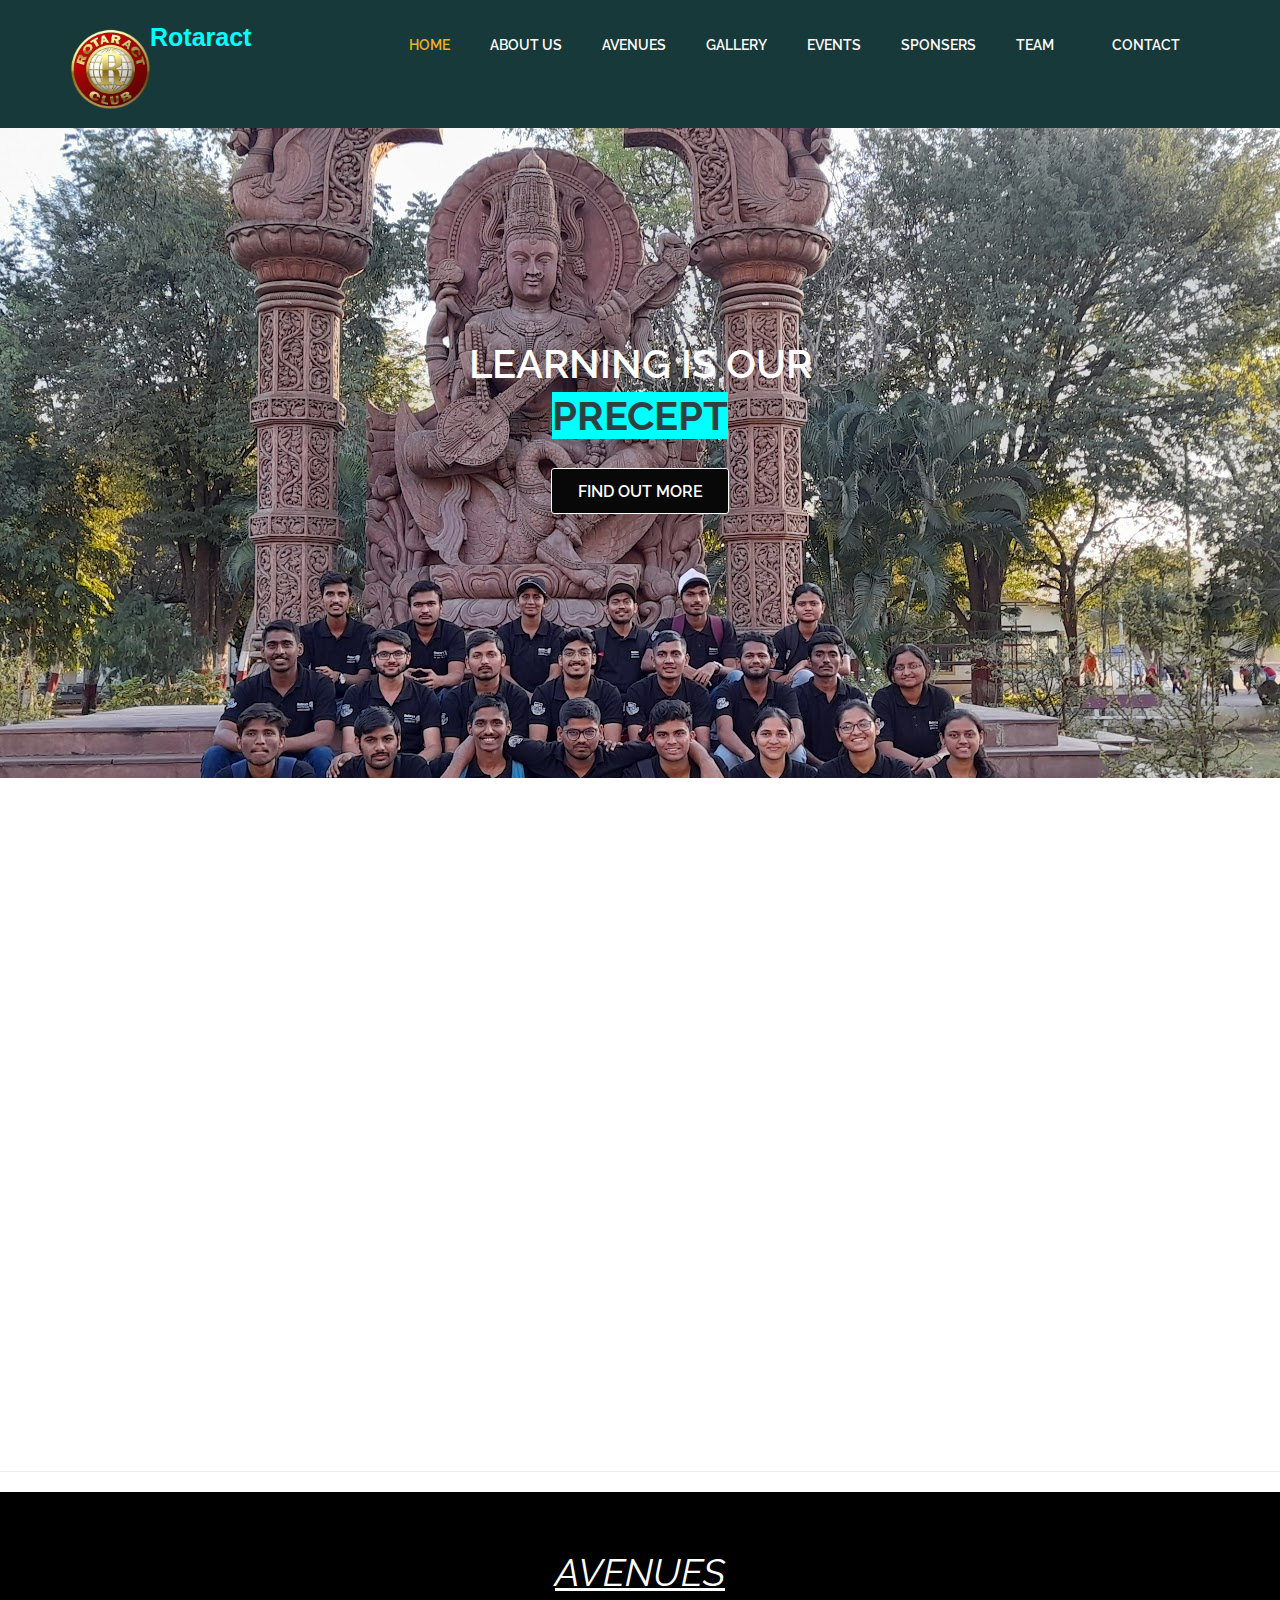
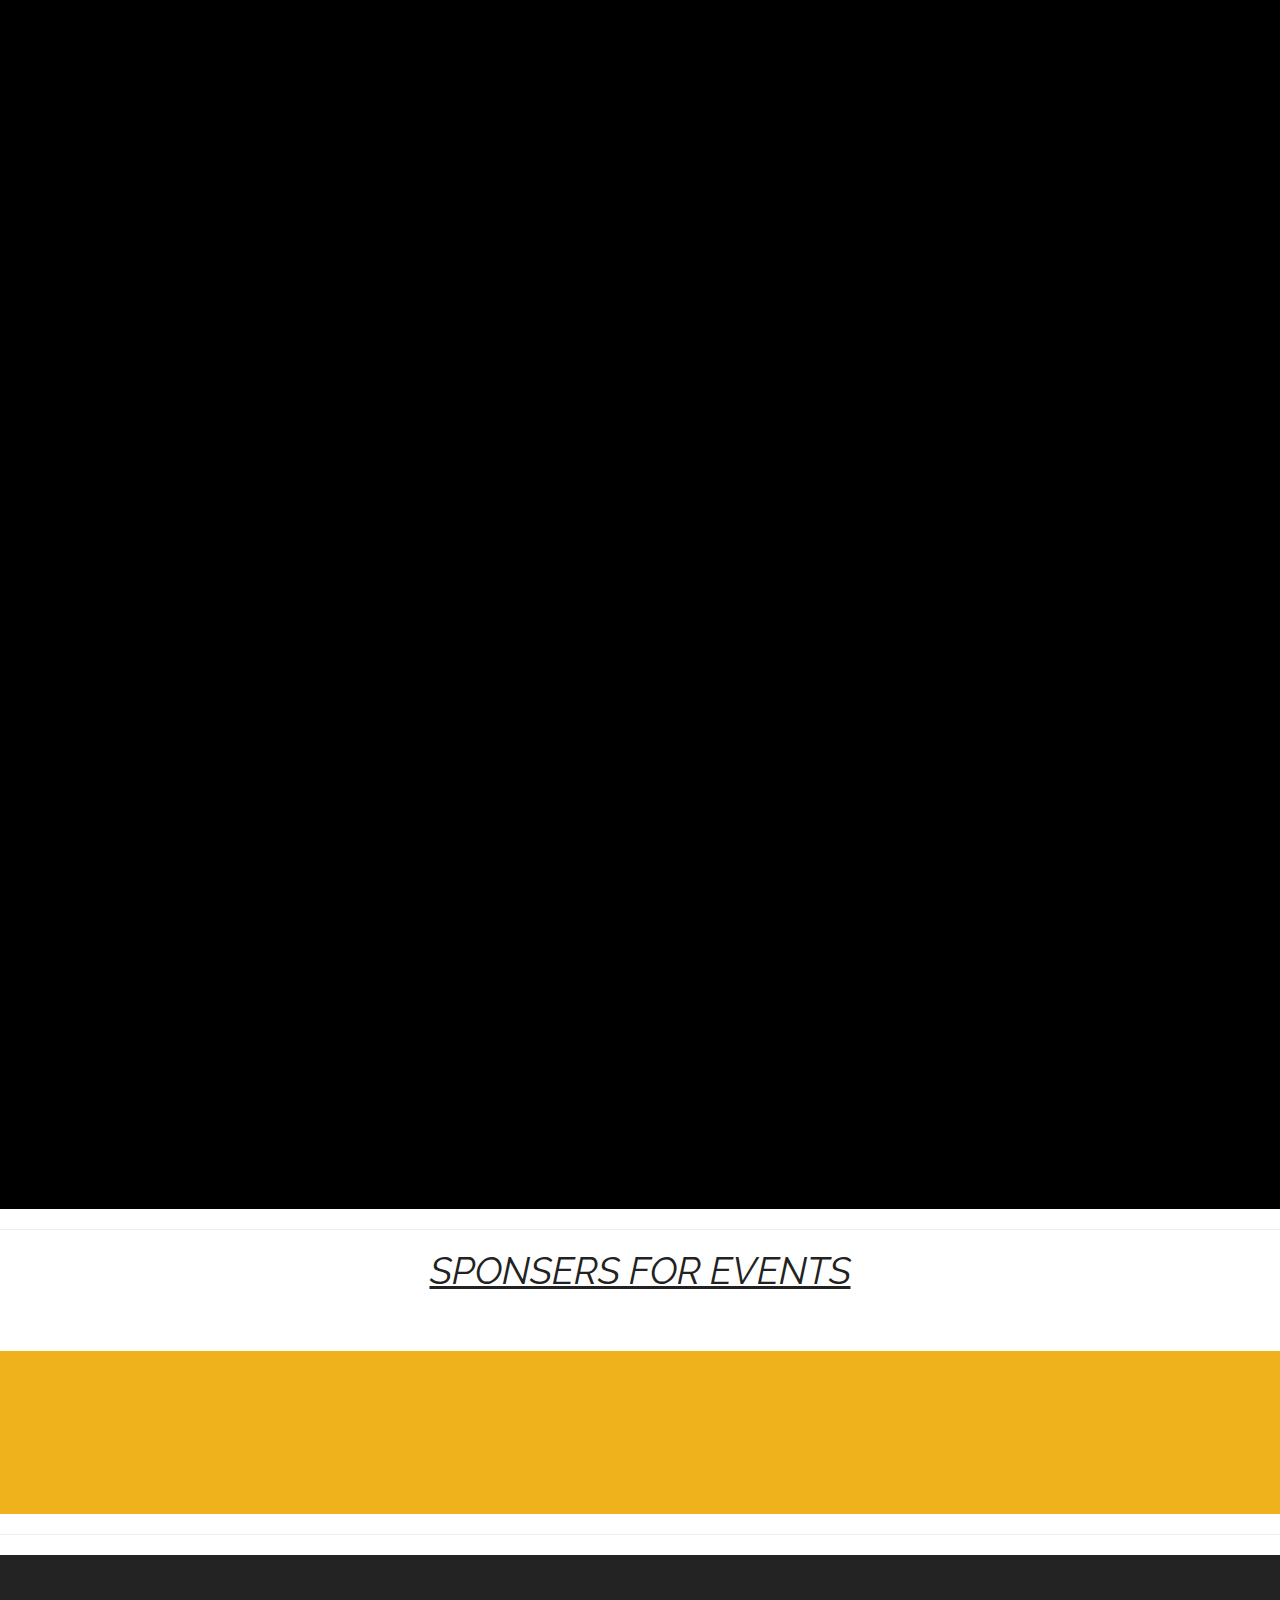
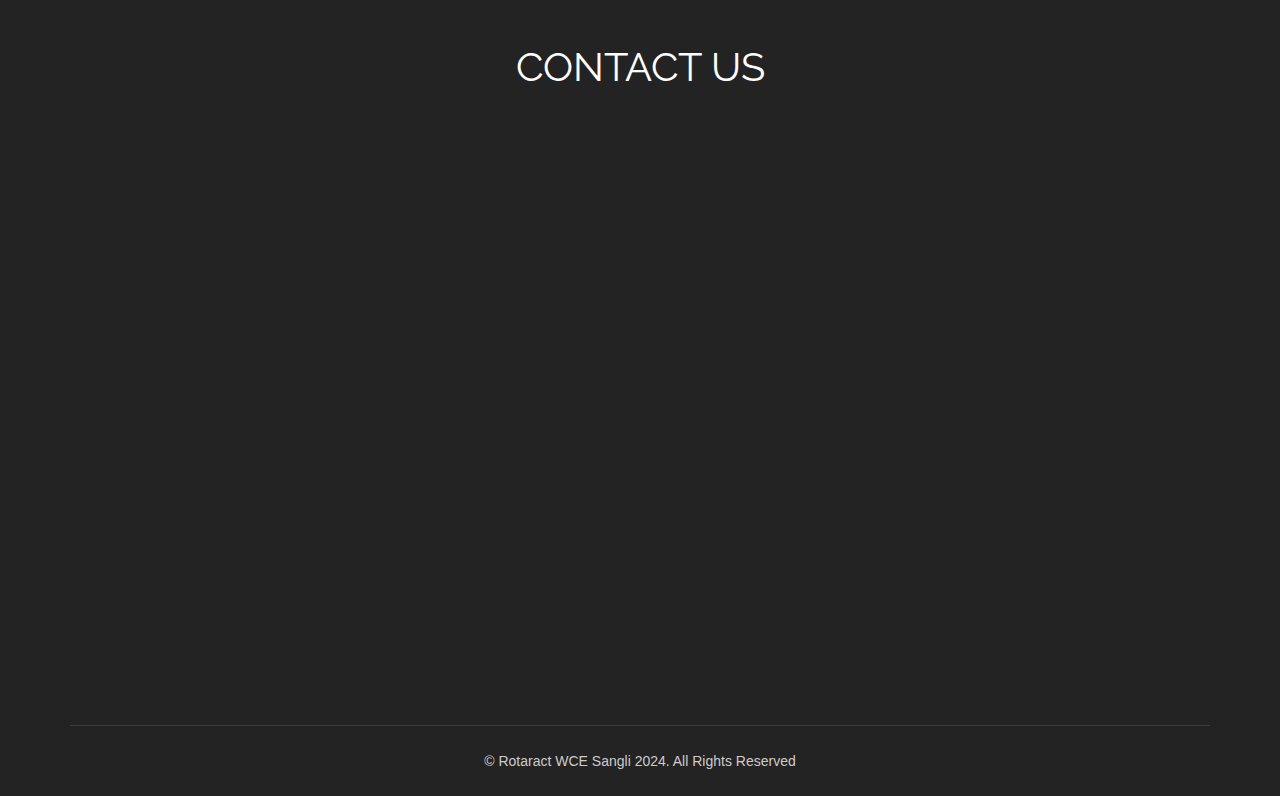
<file: index.html>
<!doctype html>
<html>
<head>
<meta charset="utf-8">
<meta name="viewport" content="width=device-width, maximum-scale=1">
<title>Rotaract Club Of WCE Sangli</title>
<link rel="icon" href="icon.jpeg" type="image/png">
<link href="css/bootstrap.min.css" rel="stylesheet" type="text/css">
<link rel="stylesheet" href="js/fancybox/jquery.fancybox.css" type="text/css" media="screen" />
<link href="css/style.css" rel="stylesheet" type="text/css"> 
<link href="css/font-awesome.css" rel="stylesheet" type="text/css"> 
<link href="css/animate.css" rel="stylesheet" type="text/css">
 
<!--[if lt IE 9]>
    <script src="js/respond-1.1.0.min.js"></script>
    <script src="js/html5shiv.js"></script>
    <script src="js/html5element.js"></script>
<![endif]-->
 
</head>
<body>

<!--Header_section-->
<header id="header_wrapper" style="background-color: rgb(23, 57, 57);">
  <div class="container" >
    <div class="header_box">
      <div class="logo" style="height: 80px; width: 80px;"><a href="#"><img src="logo.png" alt="logo"></a></div>
	  <nav class="navbar navbar-inverse" role="navigation">
      <div class="navbar-header">
        <button type="button" id="nav-toggle" class="navbar-toggle" data-toggle="collapse" data-target="#main-nav"> <span class="sr-only">Toggle navigation</span> <span class="icon-bar"></span> <span class="icon-bar"></span> <span class="icon-bar"></span> </button>
        </div>
        <span class="animated-text" style="font-weight: 900; font-size: 25px; color: aqua;"><h1>Rotaract Club Of WCE Sangli</h1></span>
	    <div id="main-nav" class="collapse navbar-collapse navStyle">
			<ul class="nav navbar-nav" id="mainNav">
			  <li class="active"><a href="#hero_section" class="scroll-link">Home</a></li>
        <li><a href="#aboutUs" class="scroll-link">About Us</a></li>
			  <li><a href="#service" class="scroll-link">Avenues</a></li>
        <li><a href="gallery.html" class="scroll-link">Gallery</a></li>
        <li><a href="events.html" class="scroll-link">Events</a></li>
			  <li><a href="#sponsers" class="scroll-link">Sponsers</a></li>
			  <li><a href="team.html" class="scroll-link">Team</a></li>
			  <li><a href="#contact" class="scroll-link">Contact</a></li>
			</ul>
      </div>
	 </nav>
    </div>
  </div>
</header>
<!--Header_section--> 

<!--Hero_Section-->
<section id="hero_section" class="top_cont_outer">
  <div class="hero_wrapper">
    <div class="container">
      <div class="hero_section">
        <div class="row">
          <div class="col-md-12">
		   
            <div class="top_left_cont zoomIn wow animated"> 
              <h2 style="color: white; font-weight: 600;">Learning is our<br> <strong style="color: rgb(44, 65, 66); background-color: aqua;">Precept</strong></h2>

                <div class="underline"></div>
             
              <a href="#aboutUs" class="read_more2">Find out more</a> </div>
          </div> 
        </div>
      </div>
    </div>
  </div>
</section>
<!--Hero_Section--> 



<section id="aboutUs" style="color: black;"><!--Aboutus-->
<div class="inner_wrapper aboutUs-container fadeInLeft animated wow">
  <div class="container">
    <h2><u><i>About Us</i></u></h2>
	<h6 style="font-size: 20px;">Rotaract Club Of WCE Sangli</h6>
    <div class="inner_section">
 
	  <div class="row">
						<div class="col-lg-12 about-us">
							<div class="row">
							<div class="col-md-6">
								<h3>Our Mission</h3>
									<p>
                    Rotaract Club of WCE Sangli is one of the oldest clubs in WCE,
                    established on February 23rd, 1975. Celebrating its 49th charter
                    year this year, the club has been instrumental in enriching the
                    community and students through numerous activities and events.
									</p>
									<p>
                    For
                    its members, the club aims to achieve personal, professional, and
                    social objectives.
									</p>

								
								</div><!-- /.col-md-6 -->
								<div class="col-md-6">
									<h3>Our Pillars</h3>
									<p>
                    The club's mission is founded upon four main pillars, 
                    known as our four avenues. Each avenue focuses on specific
                     aspects of development and contributes to the growth of both
                      our members and society.
									</p>

									<ul class="about-us-list">
										<li class="points">Club Service Avenue</li>
										<li class="points">Community Service Avenue </li>
										<li class="points">International Service Avenue</li>
										<li class="points">Professional Development Service Avenue</li>
									</ul><!-- /.about-us-list -->
									 
								</div><!-- /.col-md-6 -->
								
							</div><!-- /.row -->	
						</div><!-- /.col-lg-12 -->
					</div>
      
    </div>
  </div> 
  </div>
</section>
<!--Aboutus--> 

<hr>

<!--Avenue-->
<section  id="service">
  <div class="container">
    <h2><u><i>Avenues</i></u></h2>
    <div class="service_wrapper">
      <div class="row">
        <div class="col-lg-4">
		<div class="service_icon delay-03s animated wow  zoomIn"> 
		<span><img src="img/ClubSA.jpg" alt="" /> </span> </div>
          <div class="service_block">
            
            <h3 class="animated fadeInUp wow">Club Service Avenue</h3>
            <p class="animated fadeInDown wow">Club Service aims at bringing about a bond in the team through fun activities, treks, outings, General Body Meet, Wonder Pulse and other recreational activities. A team needs to be together in rough phases and in the successes of each individual member of the club and Club Service, with its highly contagious energy, brings this feeling to the forefront. </p>
          </div>
        </div>
        <div class="col-lg-4"> 
		<div class="service_icon icon2  delay-03s animated wow zoomIn"> 
		<span><img src="img/CSA.jpg" alt="" /> </span> </div> 
		<div class="service_block">
            <h3 class="animated fadeInUp wow">Community Service Avenue</h3>
            <p class="animated fadeInDown wow">Community Services at its forefront, works for uplifting the different strata of society, brings about awareness on various issues that affect our surroundings, creates innovative green initiatives and supports and associates with NGOs and other public servants to volunteer in providing services. Under community Service avenue we conducts Blood Donation camp, street plays, Orphanage home visit, oldage home visit and innovatice event which create positive impact on the society.  </p>
          </div>
        </div>
        <div class="col-lg-4"> 
          <div class="service_icon icon2  delay-03s animated wow zoomIn"> 
          <span><img src="img/ISA.jpg" alt="" /> </span> </div> 
          <div class="service_block">
                  <h3 class="animated fadeInUp wow">International Service Avenue</h3>
                  <p class="animated fadeInDown wow">International Service Avenue of Rotaract Club focuses on promoting international understanding among club members. And enhance the bond with other Rotract club World wide.We encourage members to learn about global issues.Rotaract Club of WCE Sangli conducts the mega event "Global Mandate" which comes under the International Service Avenue. </p>
                </div>
              </div>
        <div class="col-lg-4">
		<div class="service_icon icon3  delay-03s animated wow zoomIn"> 
		<span><img src="img/PDSA.jpg" alt="" /> </span> </div>
          <div class="service_block">
            
            <h3 class="animated fadeInUp wow">Professional Development Service Avenue</h3>
            <p class="animated fadeInDown wow">Professional Development fosters the skills and enhances the attributes an individual carries. It conducts Personality Developement Meets, Mock Interviews, Placement Ready plan and activities that relate to different professions with the aim of making the youth aware about various career options they can tap on and set their future. Also it ensures the overall personality development of all the members of the club and the participants of its events. PD focuses on all the aspects that a person requires to be a complete professional in terms of his/her functioning, attributes and appearance. </p>
          </div>
        </div>
      </div> 
    </div>
  </div>
</section>
<!--Avenues-->

<hr>

<section class="page_section" id="sponsers"><!--page_section-->
  <h2><u><i>Sponsers for events</i></u></h2>
<!--page_section-->
<div class="client_logos"><!--board_logos-->
  <div class="container">
    <ul class="fadeInRight animated wow" style="font-weight: 600; color: black; font-size: 30px;">
      <li>Sakal Newspaper</li>
    </ul>
  </div>
</div>
</section>

<hr>

<!--Footer-->
<footer class="footer_wrapper" id="contact">
  <div class="container">
    <section class="page_section contact" id="contact">
      <div class="contact_section">
        <h2>Contact Us</h2>
        <div class="row">
          <div class="col-lg-4">
            
          </div>
          <div class="col-lg-4">
           
          </div>
          <div class="col-lg-4">
          
          </div>
        </div>
      </div>
      <div class="row">
        <div class="col-lg-4 wow fadeInLeft">	
		 <div class="contact_info">
                            <div class="detail">
                                <h4>WCE Sangli</h4>
                                <p>Vishrambag Miraj-Kupwad, Sangli</p>
                            </div>
                            <div class="detail">
                                <h4>Email us</h4>
                                <p>rotaractclubofwcesangli@gmail.com</p>
                            </div> 
                        </div>
       		  
			  
          
          <ul class="social_links">
            <li class="twitter animated bounceIn wow delay-02s"><a href="https://www.instagram.com/wcerotaract?igsh=b2F2MHFlZXB1NjA3"><i class="fa fa-instagram"></i></a></li>
            <li class="gplus animated bounceIn wow delay-05s"><a href="https://www.linkedin.com/company/rotaract-club-of-wce-sangli/"><i class="fa fa-linkedin"></i></a></li> 
          </ul>
        </div>
        <div class="col-lg-8 wow fadeInLeft delay-06s">
          <div class="form" action="">
            <input class="input-text" type="text" name="" value="Your Name *" onFocus="if(this.value==this.defaultValue)this.value='';" onBlur="if(this.value=='')this.value=this.defaultValue;">
            <input class="input-text" type="text" name="" value="Your E-mail *" onFocus="if(this.value==this.defaultValue)this.value='';" onBlur="if(this.value=='')this.value=this.defaultValue;">
            <textarea class="input-text text-area" cols="0" rows="0" onFocus="if(this.value==this.defaultValue)this.value='';" onBlur="if(this.value=='')this.value=this.defaultValue;">Your Message *</textarea>
            <input class="input-btn" type="submit" value="send message">
          </div>
        </div>
      </div>
    </section>
  </div>
  <div class="container">
    <div class="footer_bottom"><span>© Rotaract WCE Sangli 2024. All Rights Reserved</span> </div>
  </div>
</footer>

<script src="index.js"></script>
<script type="text/javascript" src="js/jquery-1.11.0.min.js"></script>
<script type="text/javascript" src="js/bootstrap.min.js"></script>
<script type="text/javascript" src="js/jquery-scrolltofixed.js"></script>
<script type="text/javascript" src="js/jquery.nav.js"></script> 
<script type="text/javascript" src="js/jquery.easing.1.3.js"></script>
<script type="text/javascript" src="js/jquery.isotope.js"></script>
<script src="js/fancybox/jquery.fancybox.pack.js" type="text/javascript"></script> 
<script type="text/javascript" src="js/wow.js"></script> 
<script type="text/javascript" src="js/custom.js"></script>

</body>
</html>
</file>
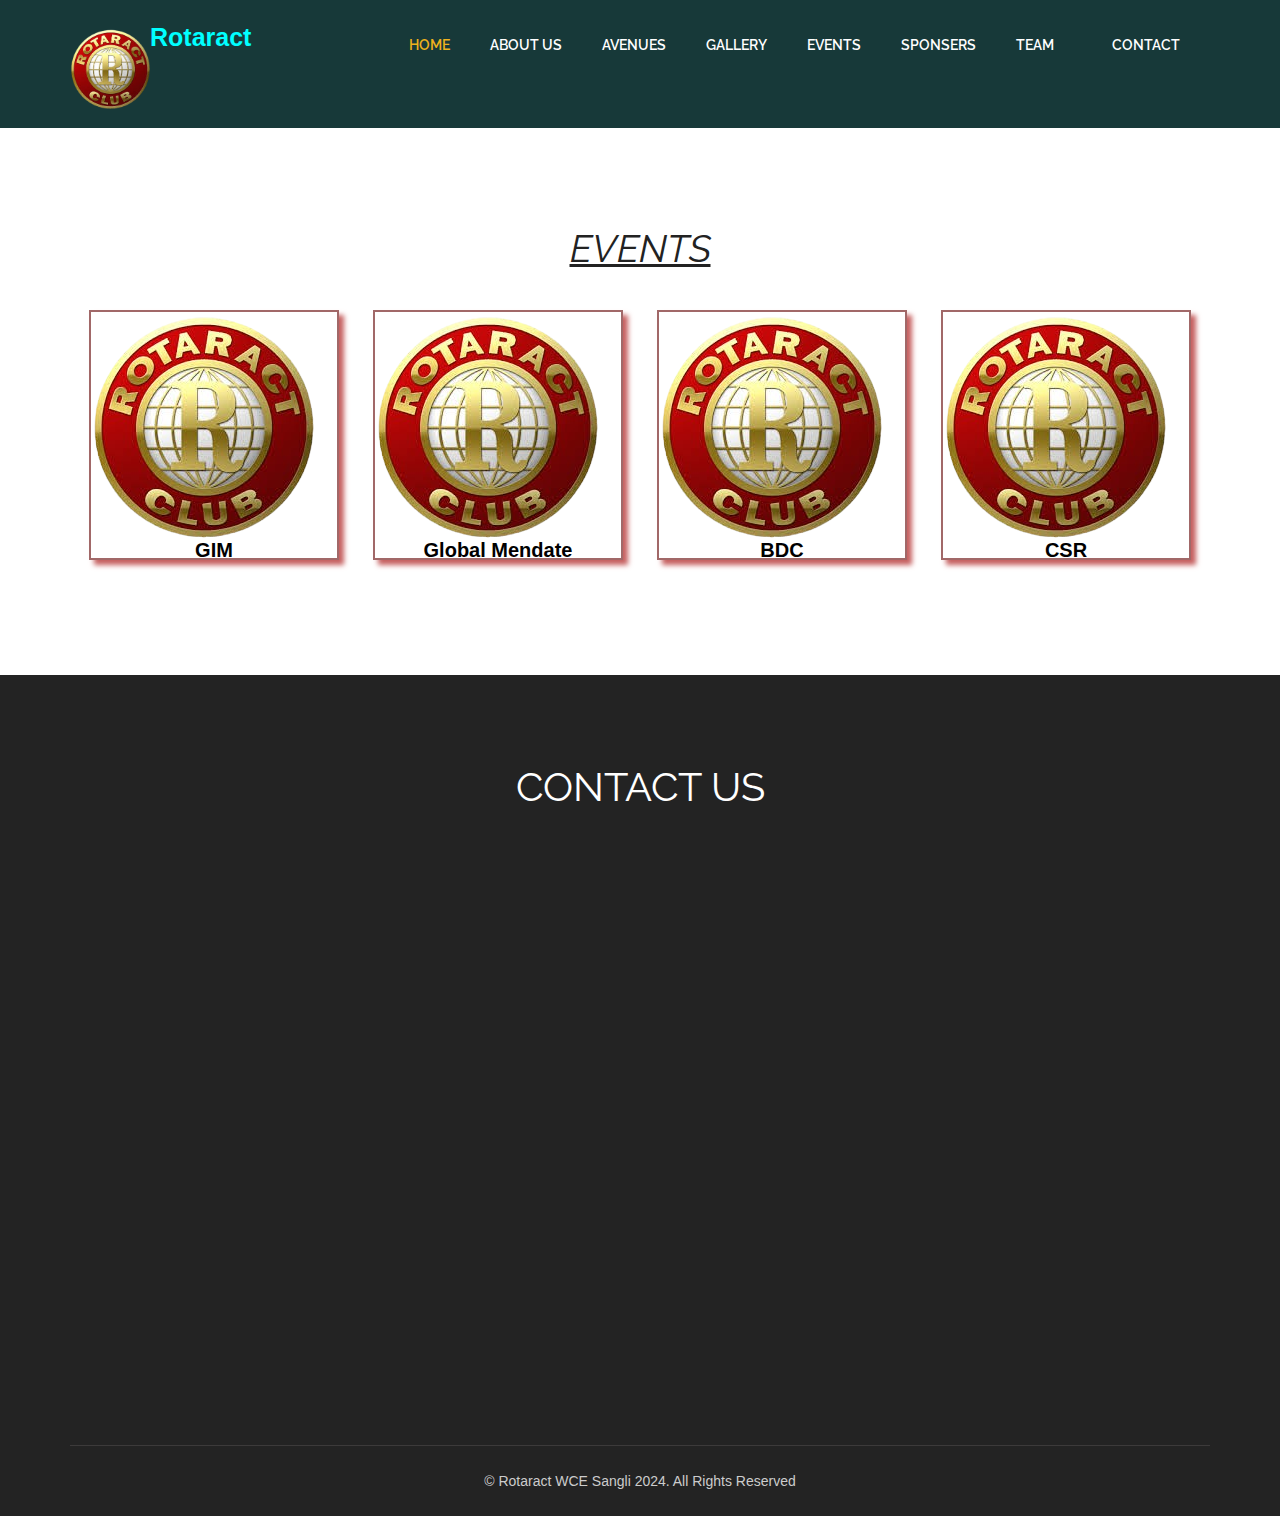
<file: events.html>
<!doctype html>
<html>
<head>
<meta charset="utf-8">
<meta name="viewport" content="width=device-width, maximum-scale=1">
<title>Rotaract Club Of WCE Sangli</title>
<link rel="icon" href="icon.jpeg" type="image/png">
<link href="css/bootstrap.min.css" rel="stylesheet" type="text/css">
<link rel="stylesheet" href="js/fancybox/jquery.fancybox.css" type="text/css" media="screen" />
<link href="css/style.css" rel="stylesheet" type="text/css"> 
<link href="css/font-awesome.css" rel="stylesheet" type="text/css"> 
<link href="css/animate.css" rel="stylesheet" type="text/css">
 
<!--[if lt IE 9]>
    <script src="js/respond-1.1.0.min.js"></script>
    <script src="js/html5shiv.js"></script>
    <script src="js/html5element.js"></script>
<![endif]-->
 
</head>
<body>

<!--Header_section-->
<header id="header_wrapper" style="background-color: rgb(23, 57, 57);">
  <div class="container" >
    <div class="header_box">
      <div class="logo" style="height: 80px; width: 80px;"><a href="index.html"><img src="logo.png" alt="logo"></a></div>
	  <nav class="navbar navbar-inverse" role="navigation">
      <div class="navbar-header">
        <button type="button" id="nav-toggle" class="navbar-toggle" data-toggle="collapse" data-target="#main-nav"> <span class="sr-only">Toggle navigation</span> <span class="icon-bar"></span> <span class="icon-bar"></span> <span class="icon-bar"></span> </button>
        </div>
        <span class="animated-text" style="font-weight: 900; font-size: 25px; color: aqua;"><h1>Rotaract Club Of WCE Sangli</h1></span>
	    <div id="main-nav" class="collapse navbar-collapse navStyle">
			<ul class="nav navbar-nav" id="mainNav">
			  <li class="active"><a href="index.html" class="scroll-link">Home</a></li>
              <li><a href="index.html" class="scroll-link">About Us</a></li>
			  <li><a href="index.html" class="scroll-link">Avenues</a></li>
              <li><a href="gallery.html" class="scroll-link">Gallery</a></li>
              <li><a href="#events" class="scroll-link">Events</a></li>
			  <li><a href="index.html" class="scroll-link">Sponsers</a></li>
			  <li><a href="team.html" class="scroll-link">Team</a></li>
			  <li><a href="#contact" class="scroll-link">Contact</a></li>
			</ul>
      </div>
	 </nav>
    </div>
  </div>
</header>
<!--Header_section--> 

<br><br><br><br><br>

<!--Events-->
<section  id="events">
  <div class="container">
    <h2><u><i>Events</i></u></h2>
    <div class="cards">

      <section class="card"> <!--Card 1-->
        <img src="logo.png" />
        <p style="text-align: center; color: black; font-size: 20px; font-weight: 700;">GIM</p>
      </section>

      <section class="card"> <!--Card -->
        <img src="logo.png" />
        <p style="text-align: center; color: black; font-size: 20px; font-weight: 700;">Global Mendate</p>
      </section>

      <section class="card"> <!--Card -->
        <img src="logo.png" />
        <p style="text-align: center; color: black; font-size: 20px; font-weight: 700;">BDC</p>
      </section>

      <section class="card"> <!--Card -->
        <img src="logo.png" />
        <p style="text-align: center; color: black; font-size: 20px; font-weight: 700;">CSR</p>
      </section>

    </div>
    
  </div>
</section>
<!--Events-->
<br><br><br><br><br>

<!--Footer-->
<footer class="footer_wrapper" id="contact">
  <div class="container">
    <section class="page_section contact" id="contact">
      <div class="contact_section">
        <h2>Contact Us</h2>
        <div class="row">
          <div class="col-lg-4">
            
          </div>
          <div class="col-lg-4">
           
          </div>
          <div class="col-lg-4">
          
          </div>
        </div>
      </div>
      <div class="row">
        <div class="col-lg-4 wow fadeInLeft">	
		 <div class="contact_info">
                            <div class="detail">
                                <h4>WCE Sangli</h4>
                                <p>Vishrambag Miraj-Kupwad, Sangli</p>
                            </div>
                            <div class="detail">
                                <h4>Email us</h4>
                                <p>rotaractclubofwcesangli@gmail.com</p>
                            </div> 
                        </div>
       		  
			  
          
          <ul class="social_links">
            <li class="twitter animated bounceIn wow delay-02s"><a href="https://www.instagram.com/wcerotaract?igsh=b2F2MHFlZXB1NjA3"><i class="fa fa-instagram"></i></a></li>
            <li class="gplus animated bounceIn wow delay-05s"><a href="https://www.linkedin.com/company/rotaract-club-of-wce-sangli/"><i class="fa fa-linkedin"></i></a></li> 
          </ul>
        </div>
        <div class="col-lg-8 wow fadeInLeft delay-06s">
          <div class="form" action="">
            <input class="input-text" type="text" name="" value="Your Name *" onFocus="if(this.value==this.defaultValue)this.value='';" onBlur="if(this.value=='')this.value=this.defaultValue;">
            <input class="input-text" type="text" name="" value="Your E-mail *" onFocus="if(this.value==this.defaultValue)this.value='';" onBlur="if(this.value=='')this.value=this.defaultValue;">
            <textarea class="input-text text-area" cols="0" rows="0" onFocus="if(this.value==this.defaultValue)this.value='';" onBlur="if(this.value=='')this.value=this.defaultValue;">Your Message *</textarea>
            <input class="input-btn" type="submit" value="send message">
          </div>
        </div>
      </div>
    </section>
  </div>
  <div class="container">
    <div class="footer_bottom"><span>© Rotaract WCE Sangli 2024. All Rights Reserved</span> </div>
  </div>
</footer>

<script src="index.js"></script>
<script type="text/javascript" src="js/jquery-1.11.0.min.js"></script>
<script type="text/javascript" src="js/bootstrap.min.js"></script>
<script type="text/javascript" src="js/jquery-scrolltofixed.js"></script>
<script type="text/javascript" src="js/jquery.nav.js"></script> 
<script type="text/javascript" src="js/jquery.easing.1.3.js"></script>
<script type="text/javascript" src="js/jquery.isotope.js"></script>
<script src="js/fancybox/jquery.fancybox.pack.js" type="text/javascript"></script> 
<script type="text/javascript" src="js/wow.js"></script> 
<script type="text/javascript" src="js/custom.js"></script>

</body>
</html>
</file>
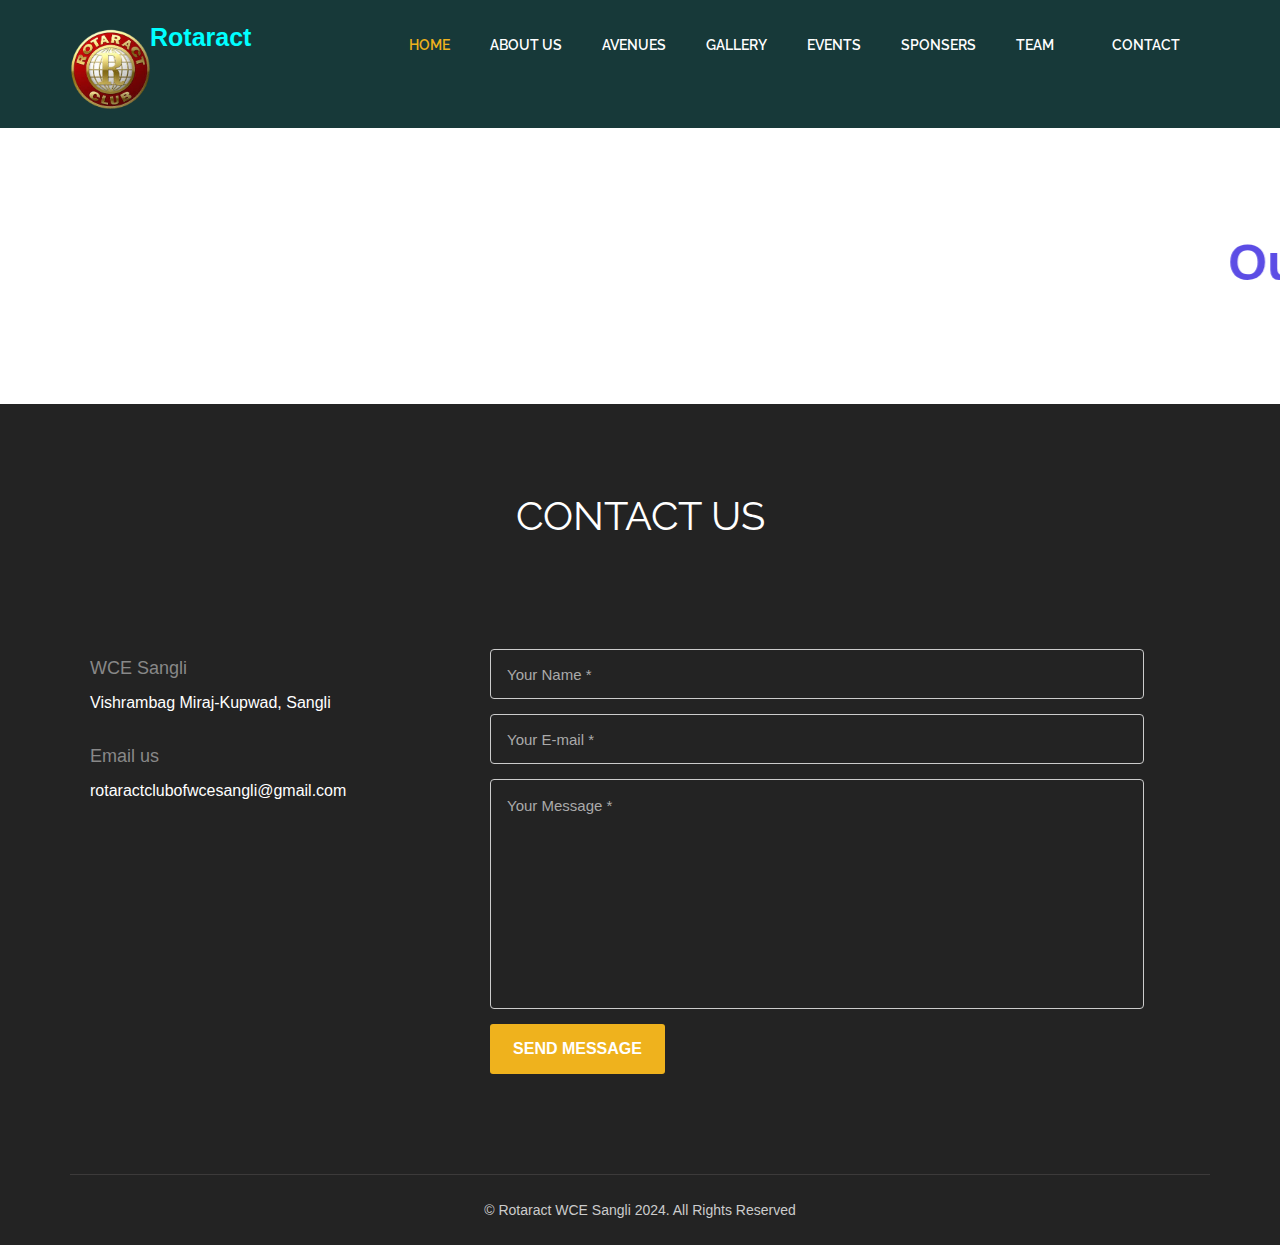
<file: gallery.html>
<!doctype html>
<html>
<head>
<meta charset="utf-8">
<meta name="viewport" content="width=device-width, maximum-scale=1">
<title>Rotaract Club Of WCE Sangli</title>
<link rel="icon" href="icon.jpeg" type="image/png">
<link href="css/bootstrap.min.css" rel="stylesheet" type="text/css">
<link rel="stylesheet" href="js/fancybox/jquery.fancybox.css" type="text/css" media="screen" />
<link href="css/style.css" rel="stylesheet" type="text/css"> 
<link href="css/font-awesome.css" rel="stylesheet" type="text/css"> 
<link href="css/animate.css" rel="stylesheet" type="text/css">
 
<!--[if lt IE 9]>
    <script src="js/respond-1.1.0.min.js"></script>
    <script src="js/html5shiv.js"></script>
    <script src="js/html5element.js"></script>
<![endif]-->
 
</head>
<body>

<!--Header_section-->
<header id="header_wrapper" style="background-color: rgb(23, 57, 57);">
  <div class="container" >
    <div class="header_box">
      <div class="logo" style="height: 80px; width: 80px;"><a href="index.html"><img src="logo.png" alt="logo"></a></div>
	  <nav class="navbar navbar-inverse" role="navigation">
      <div class="navbar-header">
        <button type="button" id="nav-toggle" class="navbar-toggle" data-toggle="collapse" data-target="#main-nav"> <span class="sr-only">Toggle navigation</span> <span class="icon-bar"></span> <span class="icon-bar"></span> <span class="icon-bar"></span> </button>
        </div>
        <span class="animated-text" style="font-weight: 900; font-size: 25px; color: aqua;"><h1>Rotaract Club Of WCE Sangli</h1></span>
	    <div id="main-nav" class="collapse navbar-collapse navStyle">
			<ul class="nav navbar-nav" id="mainNav">
		      	  <li class="active"><a href="index.html" class="scroll-link">Home</a></li>
              <li><a href="index.html" class="scroll-link">About Us</a></li>
			        <li><a href="index.html" class="scroll-link">Avenues</a></li>
              <li><a href="#gallery" class="scroll-link">Gallery</a></li>
              <li><a href="events.html" class="scroll-link">Events</a></li>
			  <li><a href="index.html" class="scroll-link">Sponsers</a></li>
			  <li><a href="team.html" class="scroll-link">Team</a></li>
			  <li><a href="#contact" class="scroll-link">Contact</a></li>
			</ul>
      </div>
	 </nav>
    </div>
  </div>
</header>
<!--Header_section--> 

<br><br><br><br><br>

<!-- Gallery -->

 <div id="gallery">
 <marquee style="font-size: 50px; font-weight: 900; color: rgb(92, 77, 229);">Our amazing Gallery is under construction</marquee>
 </div>

<!-- Gallery -->

<br><br><br><br><br>


<!--Footer-->
<footer class="footer_wrapper" id="contact">
  <div class="container">
    <section class="page_section contact" id="contact">
      <div class="contact_section">
        <h2>Contact Us</h2>
        <div class="row">
          <div class="col-lg-4">
            
          </div>
          <div class="col-lg-4">
           
          </div>
          <div class="col-lg-4">
          
          </div>
        </div>
      </div>
      <div class="row">
        <div class="col-lg-4 wow fadeInLeft">	
		 <div class="contact_info">
                            <div class="detail">
                                <h4>WCE Sangli</h4>
                                <p>Vishrambag Miraj-Kupwad, Sangli</p>
                            </div>
                            <div class="detail">
                                <h4>Email us</h4>
                                <p>rotaractclubofwcesangli@gmail.com</p>
                            </div> 
                        </div>
       		  
			  
          
          <ul class="social_links">
            <li class="twitter animated bounceIn wow delay-02s"><a href="https://www.instagram.com/wcerotaract?igsh=b2F2MHFlZXB1NjA3"><i class="fa fa-instagram"></i></a></li>
            <li class="gplus animated bounceIn wow delay-05s"><a href="https://www.linkedin.com/company/rotaract-club-of-wce-sangli/"><i class="fa fa-linkedin"></i></a></li> 
          </ul>
        </div>
        <div class="col-lg-8 wow fadeInLeft delay-06s">
          <div class="form" action="">
            <input class="input-text" type="text" name="" value="Your Name *" onFocus="if(this.value==this.defaultValue)this.value='';" onBlur="if(this.value=='')this.value=this.defaultValue;">
            <input class="input-text" type="text" name="" value="Your E-mail *" onFocus="if(this.value==this.defaultValue)this.value='';" onBlur="if(this.value=='')this.value=this.defaultValue;">
            <textarea class="input-text text-area" cols="0" rows="0" onFocus="if(this.value==this.defaultValue)this.value='';" onBlur="if(this.value=='')this.value=this.defaultValue;">Your Message *</textarea>
            <input class="input-btn" type="submit" value="send message">
          </div>
        </div>
      </div>
    </section>
  </div>
  <div class="container">
    <div class="footer_bottom"><span>© Rotaract WCE Sangli 2024. All Rights Reserved</span> </div>
  </div>
</footer>

<script src="index.js"></script>
<script type="text/javascript" src="js/jquery-1.11.0.min.js"></script>
<script type="text/javascript" src="js/bootstrap.min.js"></script>
<script type="text/javascript" src="js/jquery-scrolltofixed.js"></script>
<script type="text/javascript" src="js/jquery.nav.js"></script> 
<script type="text/javascript" src="js/jquery.easing.1.3.js"></script>
<script type="text/javascript" src="js/jquery.isotope.js"></script>
<script src="js/fancybox/jquery.fancybox.pack.js" type="text/javascript"></script> 
<script type="text/javascript" src="js/wow.js"></script> 
<script type="text/javascript" src="js/custom.js"></script>

</body>
</html>
</file>
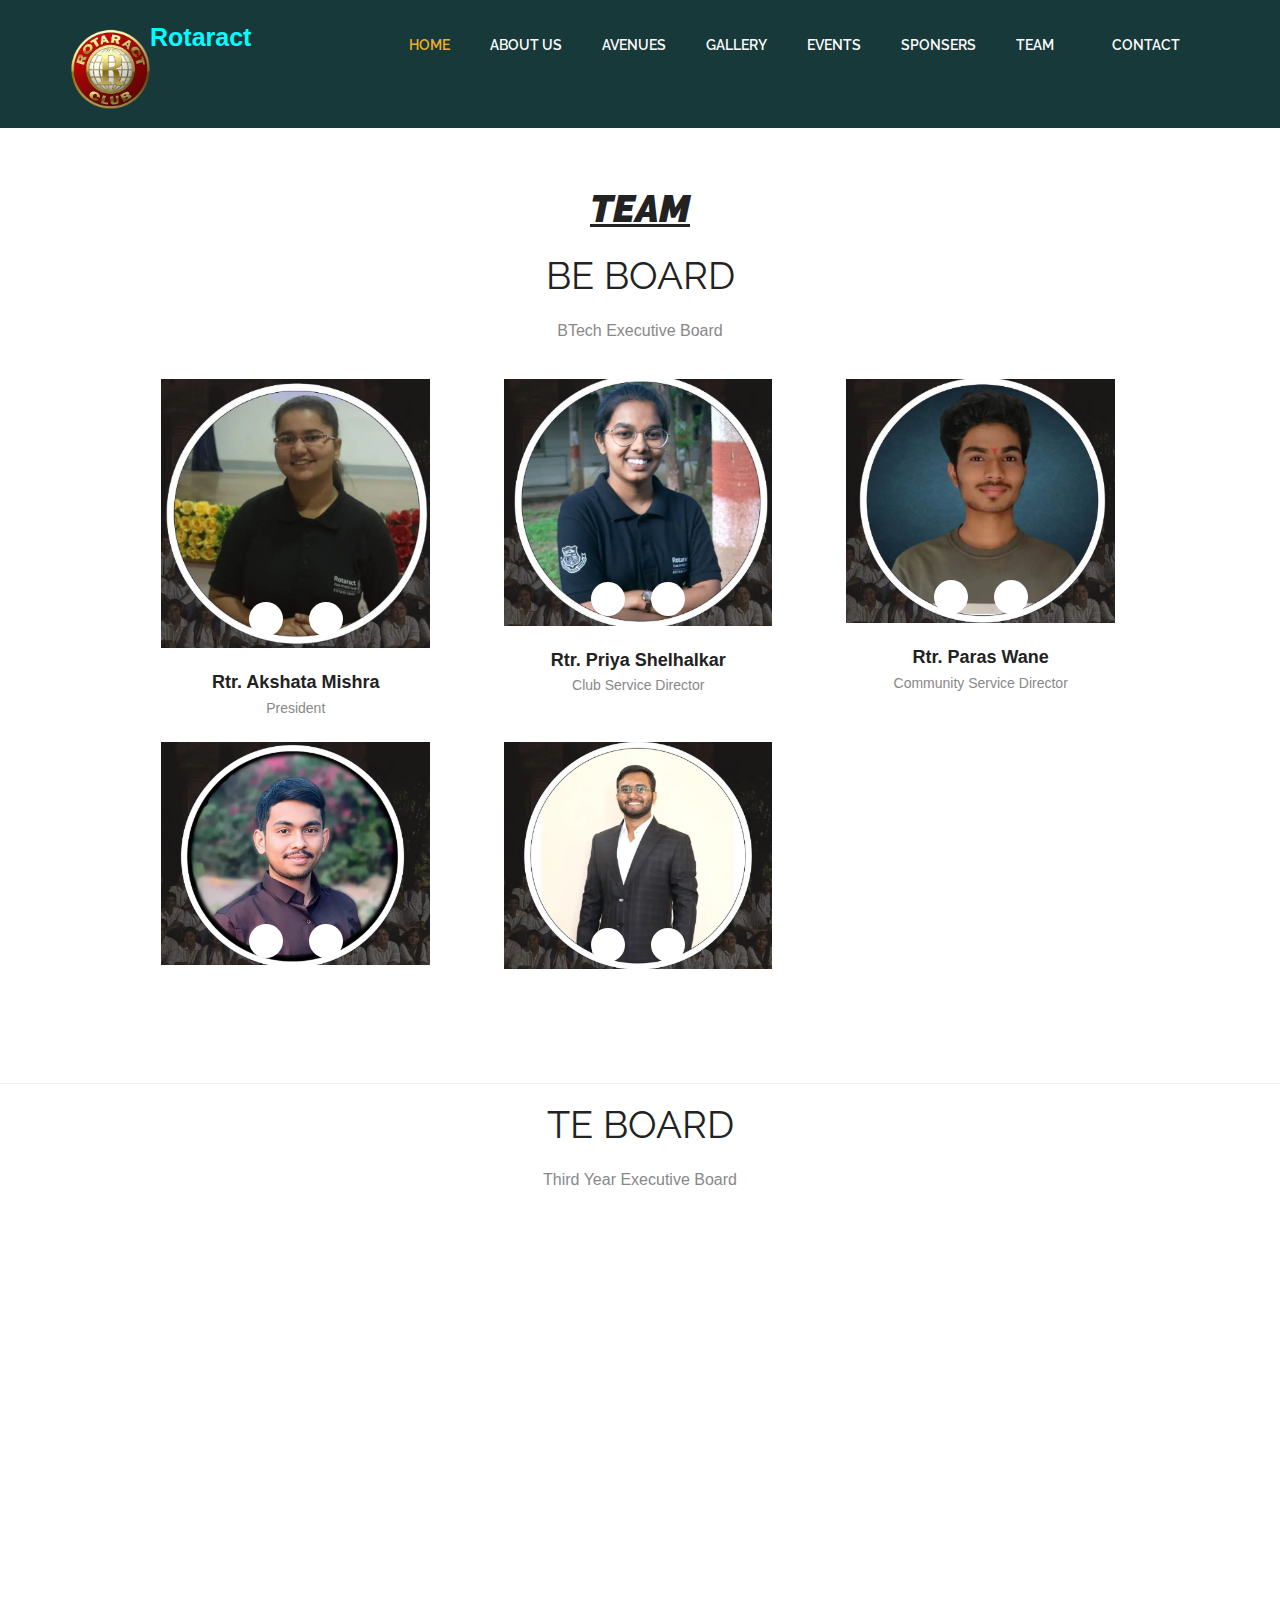
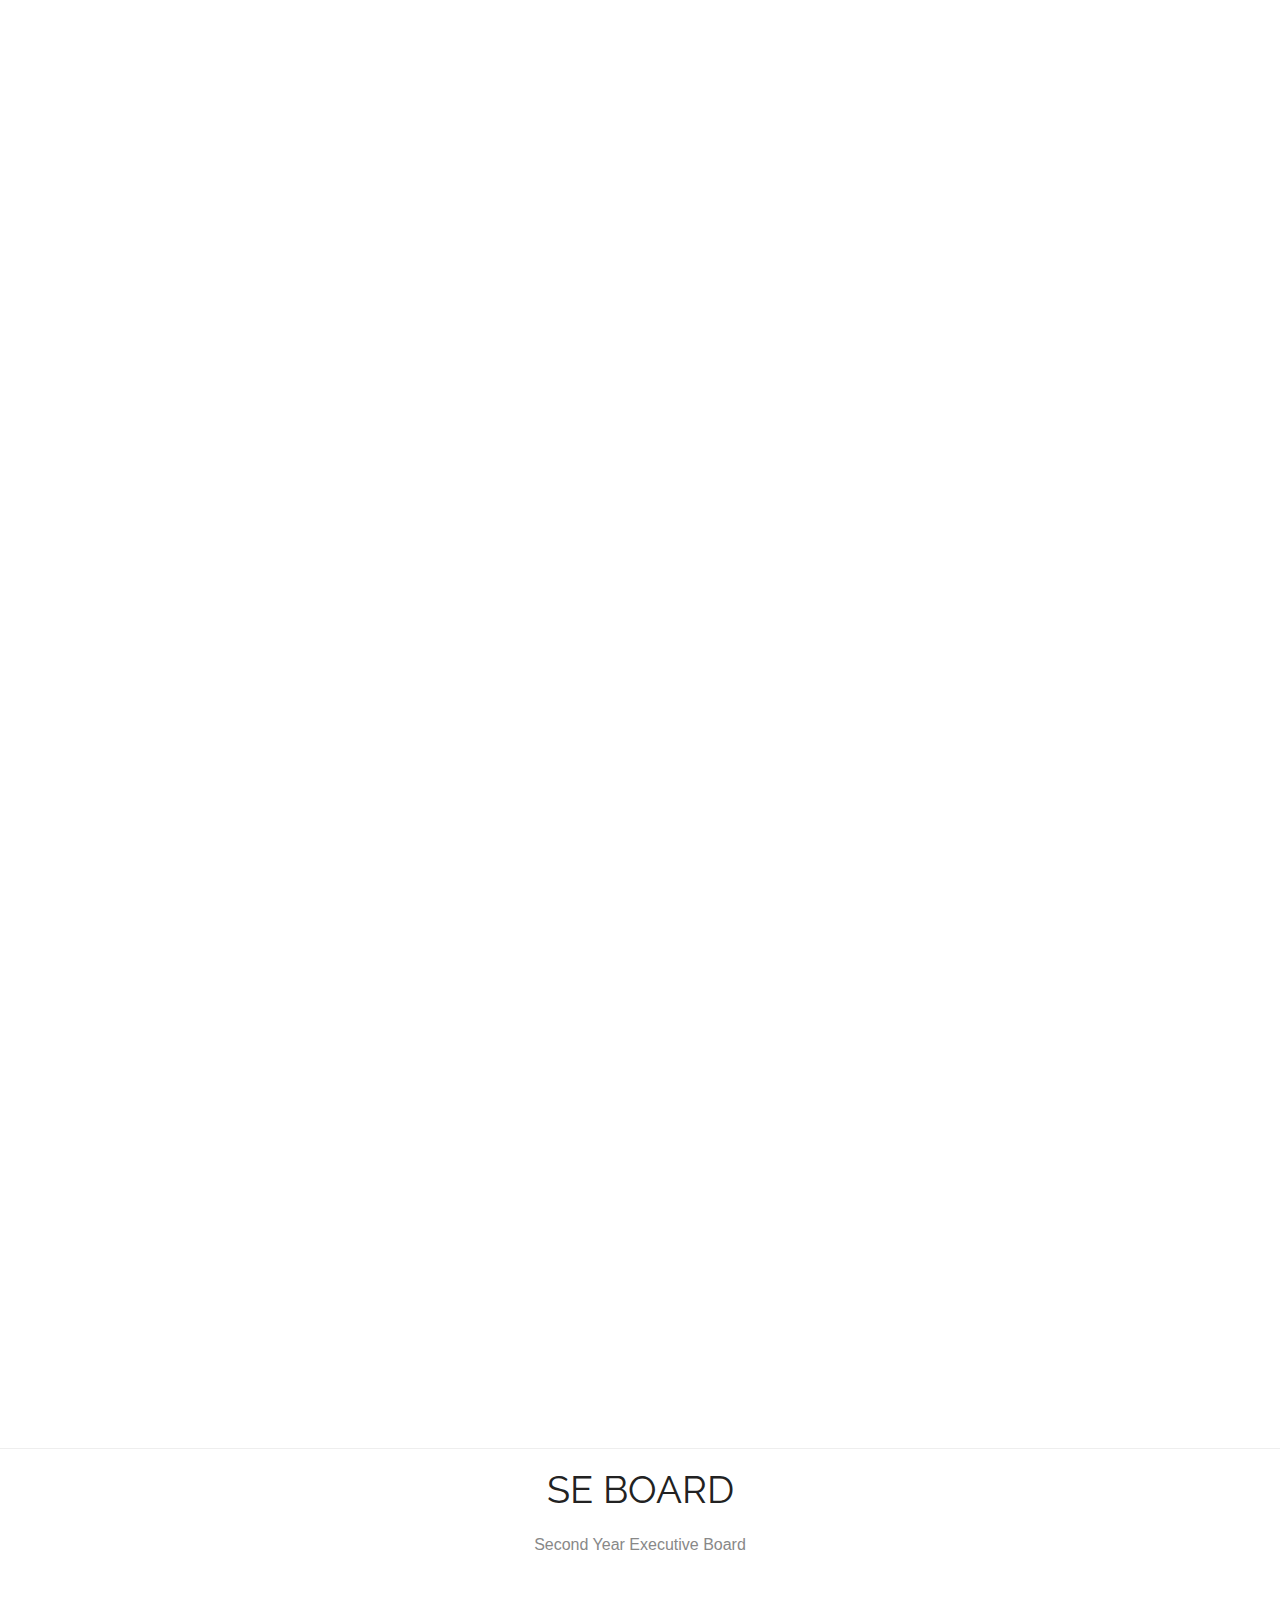
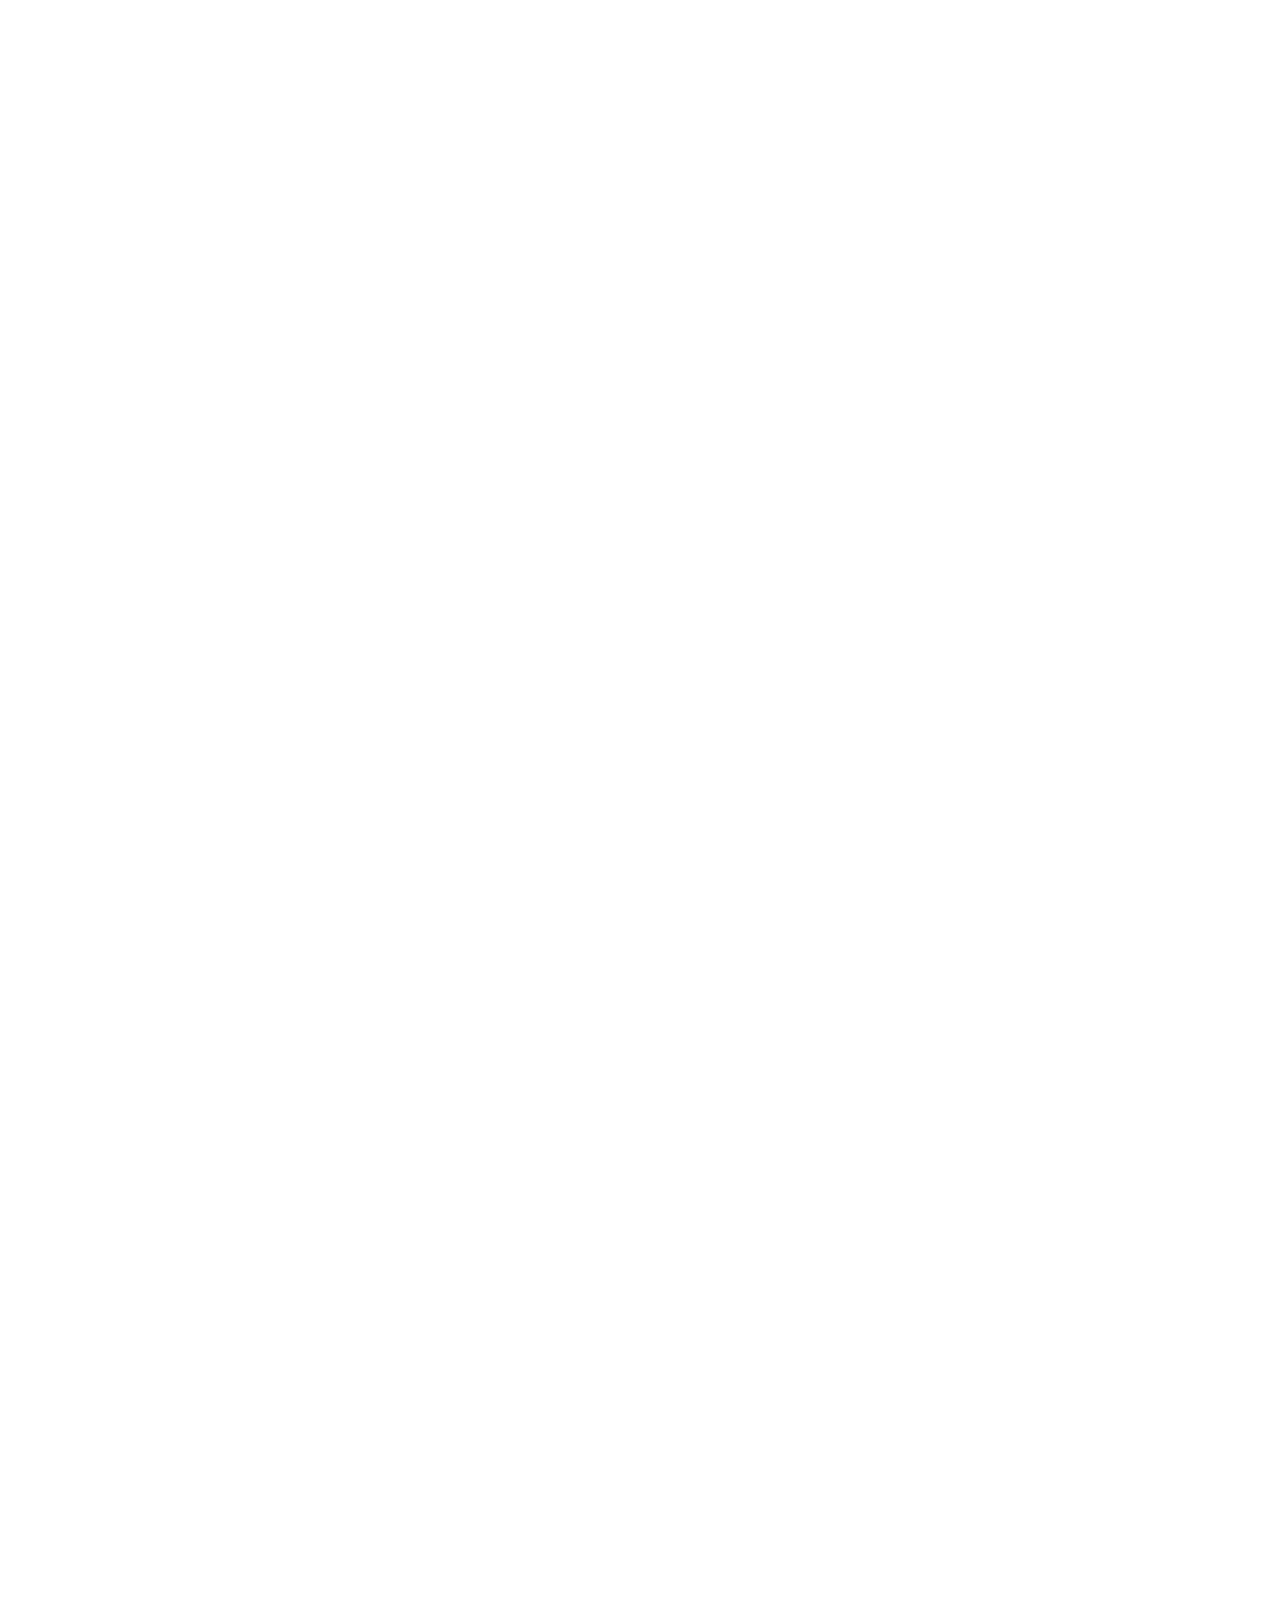
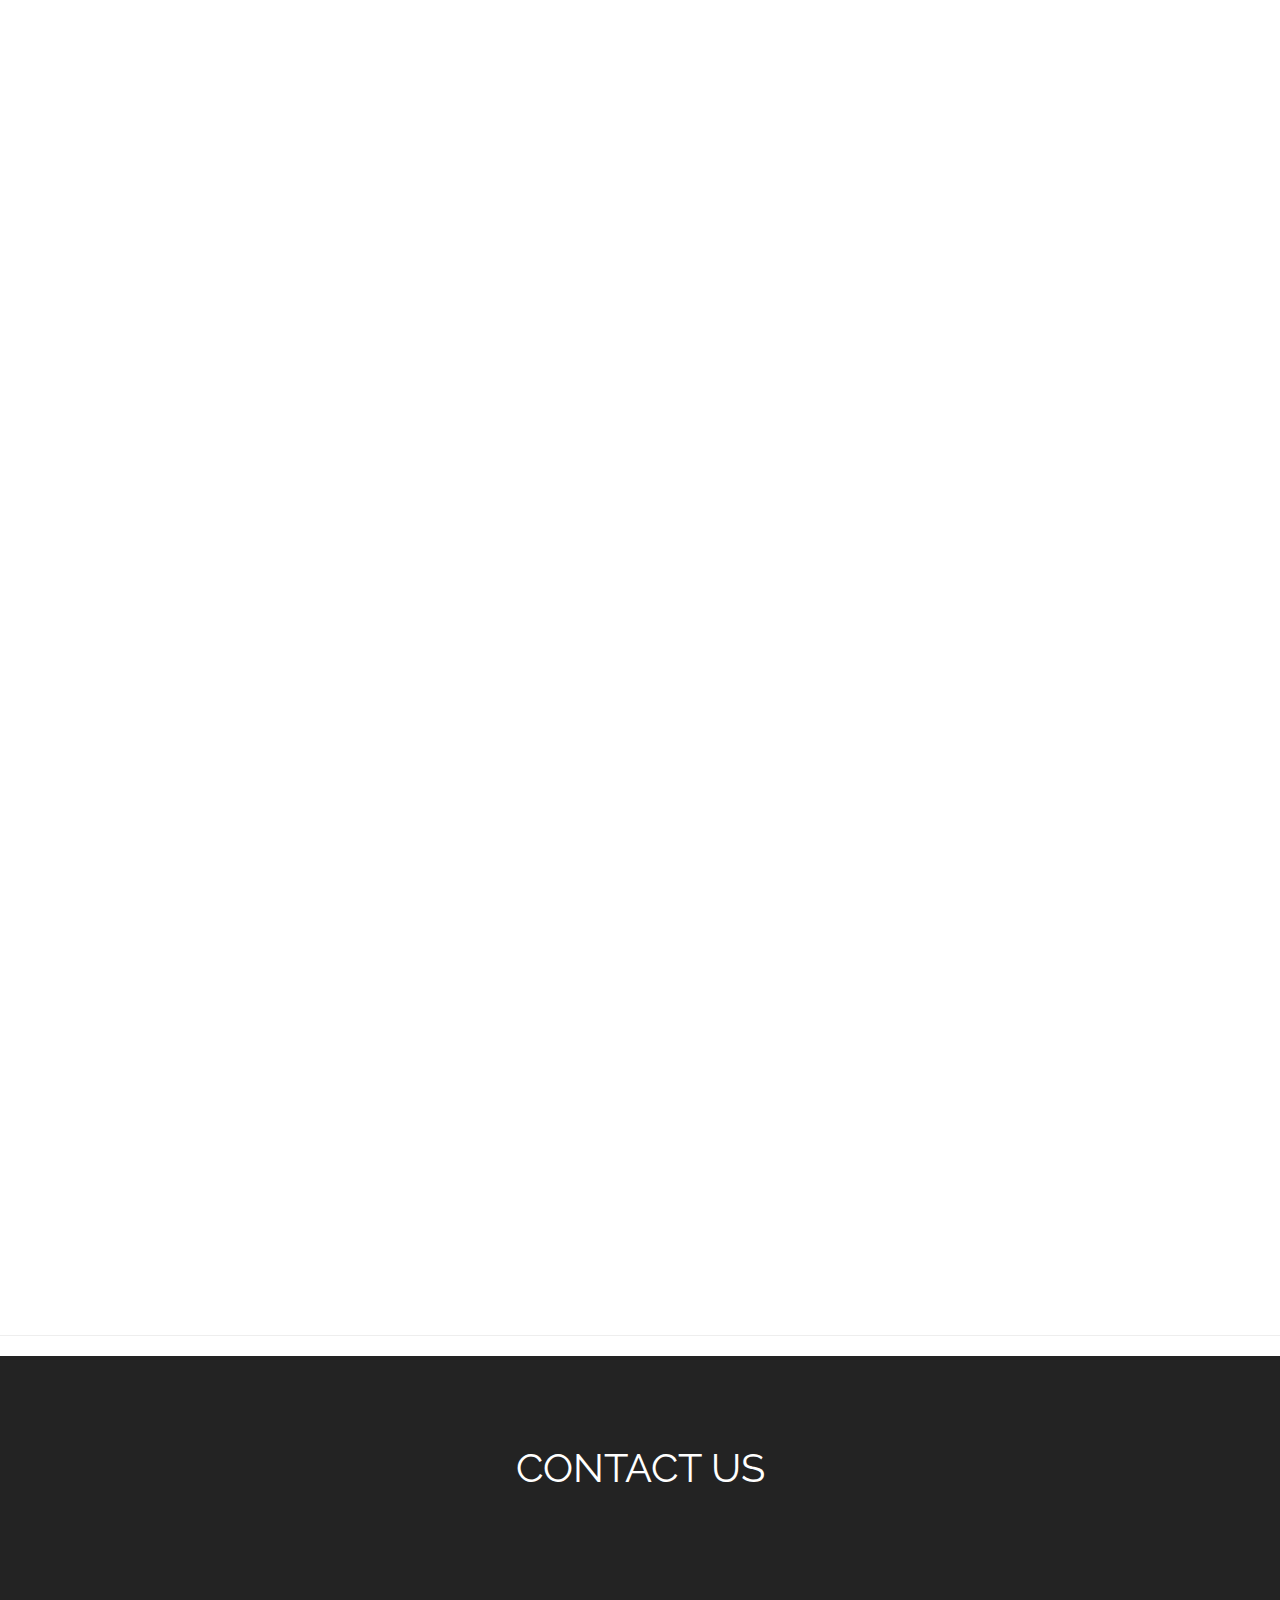
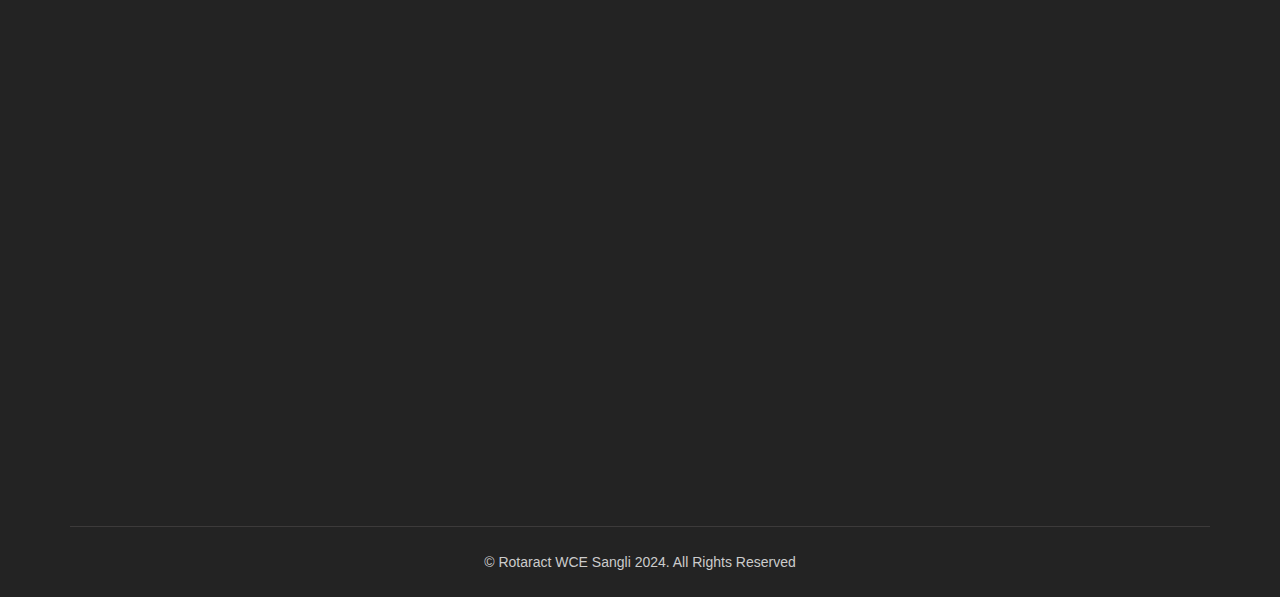
<file: team.html>
<!doctype html>
<html>
<head>
<meta charset="utf-8">
<meta name="viewport" content="width=device-width, maximum-scale=1">
<title>Rotaract Club Of WCE Sangli</title>
<link rel="icon" href="icon.jpeg" type="image/png">
<link href="css/bootstrap.min.css" rel="stylesheet" type="text/css">
<link rel="stylesheet" href="js/fancybox/jquery.fancybox.css" type="text/css" media="screen" />
<link href="css/style.css" rel="stylesheet" type="text/css"> 
<link href="css/font-awesome.css" rel="stylesheet" type="text/css"> 
<link href="css/animate.css" rel="stylesheet" type="text/css">
 
<!--[if lt IE 9]>
    <script src="js/respond-1.1.0.min.js"></script>
    <script src="js/html5shiv.js"></script>
    <script src="js/html5element.js"></script>
<![endif]-->
 
</head>
<body>

<!--Header_section-->
<header id="header_wrapper" style="background-color: rgb(23, 57, 57);">
  <div class="container" >
    <div class="header_box">
      <div class="logo" style="height: 80px; width: 80px;"><a href="index.html"><img src="logo.png" alt="logo"></a></div>
	  <nav class="navbar navbar-inverse" role="navigation">
      <div class="navbar-header">
        <button type="button" id="nav-toggle" class="navbar-toggle" data-toggle="collapse" data-target="#main-nav"> <span class="sr-only">Toggle navigation</span> <span class="icon-bar"></span> <span class="icon-bar"></span> <span class="icon-bar"></span> </button>
        </div>
        <span class="animated-text" style="font-weight: 900; font-size: 25px; color: aqua;"><h1>Rotaract Club Of WCE Sangli</h1></span>
	    <div id="main-nav" class="collapse navbar-collapse navStyle">
			<ul class="nav navbar-nav" id="mainNav">
			  <li class="active"><a href="index.html" class="scroll-link">Home</a></li>
              <li><a href="index.html" class="scroll-link">About Us</a></li>
			  <li><a href="index.html" class="scroll-link">Avenues</a></li>
              <li><a href="gallery.html" class="scroll-link">Gallery</a></li>
              <li><a href="events.html" class="scroll-link">Events</a></li>
			  <li><a href="index.html" class="scroll-link">Sponsers</a></li>
			  <li><a href="#team" class="scroll-link">Team</a></li>
			  <li><a href="#contact" class="scroll-link">Contact</a></li>
			</ul>
      </div>
	 </nav>
    </div>
  </div>
</header>
<!--Header_section--> 


<!--board_logos-->
<section class="page_section team" id="team"><!--main-section team-start-->
  <h2 style="font-weight: 900;"><u><i>Team</i></u></h2>
  <div class="container">    <!--BE Board-->
    <h2>BE Board</h2>
    <h6>BTech Executive Board</h6>
    <div class="team_section clearfix">
      <div class="team_area">
        <div class="team_box wow fadeInDown delay-03s">
          <div class="team_box_shadow"><a href="javascript:void(0)"></a></div>
          <img src="img/BE/Screenshot 2024-10-07 141400.png" alt="">
          <ul>
            <li><a href="javascript:void(0)" class="fa fa"></a></li>
            <li><a href="javascript:void(0)" class="fa fa"></a></li>
          </ul>
        </div>
        <h3 class="wow fadeInDown delay-03s">Rtr. Akshata Mishra</h3>
        <span class="wow fadeInDown delay-03s">President</span> 
      </div>
      <div class="team_area">
        <div class="team_box  wow fadeInDown delay-06s">
          <div class="team_box_shadow"><a href="javascript:void(0)"></a></div>
          <img src="img/BE/Screenshot 2024-10-07 141421.png" alt="">
          <ul>
            <li><a href="javascript:void(0)" class="fa fa"></a></li>
            <li><a href="javascript:void(0)" class="fa fa"></a></li>
          </ul>
        </div>
        <h3 class="wow fadeInDown delay-06s">Rtr. Priya Shelhalkar</h3>
        <span class="wow fadeInDown delay-06s">Club Service Director</span> 
      </div>
      <div class="team_area">
        <div class="team_box wow fadeInDown delay-09s">
          <div class="team_box_shadow"><a href="javascript:void(0)"></a></div>
          <img src="img/BE/Screenshot 2024-10-07 141430.png" alt="">
          <ul>
            <li><a href="javascript:void(0)" class="fa fa"></a></li>
            <li><a href="javascript:void(0)" class="fa fa"></a></li>
          </ul>
        </div>
        <h3 class="wow fadeInDown delay-09s">Rtr. Paras Wane</h3>
        <span class="wow fadeInDown delay-09s">Community Service Director</span> 
      </div>
    </div>
  </div>
  <!-- new set -->
  <div class="container">
    <div class="team_section clearfix">
      <div class="team_area">
        <div class="team_box wow fadeInDown delay-03s">
          <div class="team_box_shadow"><a href="javascript:void(0)"></a></div>
          <img src="img/BE/Screenshot 2024-10-07 141443.png" alt="">
          <ul>
            <li><a href="javascript:void(0)" class="fa fa"></a></li>
            <li><a href="javascript:void(0)" class="fa fa"></a></li>
          </ul>
        </div>
        <h3 class="wow fadeInDown delay-03s">Rtr. Sankalp Kamble</h3>
        <span class="wow fadeInDown delay-03s">Professional Developement Director</span> 
      </div>
      <div class="team_area">
        <div class="team_box  wow fadeInDown delay-06s">
          <div class="team_box_shadow"><a href="javascript:void(0)"></a></div>
          <img src="img/BE/Screenshot 2024-10-07 141450.png" alt="">
          <ul>
            <li><a href="javascript:void(0)" class="fa fa"></a></li>
            <li><a href="javascript:void(0)" class="fa fa"></a></li>
          </ul>
        </div>
        <h3 class="wow fadeInDown delay-06s">Rtr. Shivraj Patil</h3>
        <span class="wow fadeInDown delay-06s">International Service Director</span> 
      </div>
      
    </div>
  </div>
  
  <hr>

  <!--  new set -->
  <div class="container">   
    <h2>TE Board</h2>                 <!--TE Board-->
    <h6>Third Year Executive Board</h6>
    <div class="team_section clearfix">
      <div class="team_area">
        <div class="team_box wow fadeInDown delay-03s">
          <div class="team_box_shadow"><a href="javascript:void(0)"></a></div>
          <img src="img/TE/Screenshot 2024-10-07 141954.png" alt="">
          <ul>
            <li><a href="javascript:void(0)" class="fa fa"></a></li>
            <li><a href="javascript:void(0)" class="fa fa"></a></li>
          </ul>
        </div>
        <h3 class="wow fadeInDown delay-03s">Rtr. Suyash Todkar</h3>
        <span class="wow fadeInDown delay-03s">Vice President</span> 
      </div>
      <div class="team_area">
        <div class="team_box  wow fadeInDown delay-06s">
          <div class="team_box_shadow"><a href="javascript:void(0)"></a></div>
          <img src="img/TE/Screenshot 2024-10-07 142001.png" alt="">
          <ul>
            <li><a href="javascript:void(0)" class="fa fa"></a></li>
            <li><a href="javascript:void(0)" class="fa fa"></a></li>
          </ul>
        </div>
        <h3 class="wow fadeInDown delay-06s">Rtr. Sujal Kakade</h3>
        <span class="wow fadeInDown delay-06s">Vice President</span> 
      </div>
      <div class="team_area">
        <div class="team_box wow fadeInDown delay-09s">
          <div class="team_box_shadow"><a href="javascript:void(0)"></a></div>
          <img src="img/TE/Screenshot 2024-10-07 142022.png" alt="">
          <ul>
            <li><a href="javascript:void(0)" class="fa fa"></a></li>
            <li><a href="javascript:void(0)" class="fa fa"></a></li>
          </ul>
        </div>
        <h3 class="wow fadeInDown delay-09s">Rtr. Atharv Risavade</h3>
        <span class="wow fadeInDown delay-09s">Secretary</span> 
      </div>
    </div>
  </div>
  <!--  new set -->
  <div class="container">
    <div class="team_section clearfix">
      <div class="team_area">
        <div class="team_box wow fadeInDown delay-03s">
          <div class="team_box_shadow"><a href="javascript:void(0)"></a></div>
          <img src="img/TE/Screenshot 2024-10-07 142037.png" alt="">
          <ul>
            <li><a href="javascript:void(0)" class="fa fa"></a></li>
            <li><a href="javascript:void(0)" class="fa fa"></a></li>
          </ul>
        </div>
        <h3 class="wow fadeInDown delay-03s">Rtr. Sakshi Sawant</h3>
        <span class="wow fadeInDown delay-03s">Secretary</span> 
      </div>
      <div class="team_area">
        <div class="team_box  wow fadeInDown delay-06s">
          <div class="team_box_shadow"><a href="javascript:void(0)"></a></div>
          <img src="img/TE/Screenshot 2024-10-07 142101.png" alt="">
          <ul>
            <li><a href="javascript:void(0)" class="fa fa"></a></li>
            <li><a href="javascript:void(0)" class="fa fa"></a></li>
          </ul>
        </div>
        <h3 class="wow fadeInDown delay-06s">Rtr. Mehemud Borgave</h3>
        <span class="wow fadeInDown delay-06s">Club Service Director</span> 
      </div>
      <div class="team_area">
        <div class="team_box wow fadeInDown delay-09s">
          <div class="team_box_shadow"><a href="javascript:void(0)"></a></div>
          <img src="img/TE/Screenshot 2024-10-07 142107.png" alt="">
          <ul>
            <li><a href="javascript:void(0)" class="fa fa"></a></li>
            <li><a href="javascript:void(0)" class="fa fa"></a></li>
          </ul>
        </div>
        <h3 class="wow fadeInDown delay-09s">Rtr. Prachi Gele</h3>
        <span class="wow fadeInDown delay-09s">Club Service Director</span> 
      </div>
    </div>
  </div>
  <!--  new set -->
  <div class="container">
    <div class="team_section clearfix">
      <div class="team_area">
        <div class="team_box wow fadeInDown delay-03s">
          <div class="team_box_shadow"><a href="javascript:void(0)"></a></div>
          <img src="img/TE/Screenshot 2024-10-07 142117.png" alt="">
          <ul>
            <li><a href="javascript:void(0)" class="fa fa"></a></li>
            <li><a href="javascript:void(0)" class="fa fa"></a></li>
          </ul>
        </div>
        <h3 class="wow fadeInDown delay-03s">Rtr. Nilesh Narvane</h3>
        <span class="wow fadeInDown delay-03s">International Service Director</span> 
      </div>
      <div class="team_area">
        <div class="team_box  wow fadeInDown delay-06s">
          <div class="team_box_shadow"><a href="javascript:void(0)"></a></div>
          <img src="img/TE/Screenshot 2024-10-07 142125.png" alt="">
          <ul>
            <li><a href="javascript:void(0)" class="fa fa"></a></li>
            <li><a href="javascript:void(0)" class="fa fa"></a></li>
          </ul>
        </div>
        <h3 class="wow fadeInDown delay-06s">Rr. Prasad Kamble</h3>
        <span class="wow fadeInDown delay-06s">Community Service Director</span> 
      </div>
      <div class="team_area">
        <div class="team_box wow fadeInDown delay-09s">
          <div class="team_box_shadow"><a href="javascript:void(0)"></a></div>
          <img src="img/TE/Screenshot 2024-10-07 142136.png" alt="">
          <ul>
            <li><a href="javascript:void(0)" class="fa fa"></a></li>
            <li><a href="javascript:void(0)" class="fa fa"></a></li>
          </ul>
        </div>
        <h3 class="wow fadeInDown delay-09s">Rtr. Ganesh Chavan</h3>
        <span class="wow fadeInDown delay-09s">Professional Service Director</span> 
      </div>
    </div>
  </div>
  <!--  new set -->
  <div class="container">
    <div class="team_section clearfix">
      <div class="team_area">
        <div class="team_box wow fadeInDown delay-03s">
          <div class="team_box_shadow"><a href="javascript:void(0)"></a></div>
          <img src="img/TE/Screenshot 2024-10-07 142142.png" alt="">
          <ul>
            <li><a href="javascript:void(0)" class="fa fa"></a></li>
            <li><a href="javascript:void(0)" class="fa fa"></a></li>
          </ul>
        </div>
        <h3 class="wow fadeInDown delay-03s">Rtr. Ayush Nikhade</h3>
        <span class="wow fadeInDown delay-03s">Professional Service Director</span> 
      </div>
      <div class="team_area">
        <div class="team_box  wow fadeInDown delay-06s">
          <div class="team_box_shadow"><a href="javascript:void(0)"></a></div>
          <img src="img/TE/Screenshot 2024-10-07 142148.png" alt="">
          <ul>
            <li><a href="javascript:void(0)" class="fa fa"></a></li>
            <li><a href="javascript:void(0)" class="fa fa"></a></li>
          </ul>
        </div>
        <h3 class="wow fadeInDown delay-06s">Rtr. Abhishek Karatagi</h3>
        <span class="wow fadeInDown delay-06s">Public Relation Officer</span> 
      </div>
      <div class="team_area">
        <div class="team_box wow fadeInDown delay-09s">
          <div class="team_box_shadow"><a href="javascript:void(0)"></a></div>
          <img src="img/TE/Screenshot 2024-10-07 142153.png" alt="">
          <ul>
            <li><a href="javascript:void(0)" class="fa fa"></a></li>
            <li><a href="javascript:void(0)" class="fa fa"></a></li>
          </ul>
        </div>
        <h3 class="wow fadeInDown delay-09s">Rtr. AAryaan Singh</h3>
        <span class="wow fadeInDown delay-09s">Treasurer</span> 
      </div>
    </div>
  </div>
<!-- new set -->
<div class="container">
  <div class="team_section clearfix">
    <div class="team_area">
      <div class="team_box wow fadeInDown delay-03s">
        <div class="team_box_shadow"><a href="javascript:void(0)"></a></div>
        <img src="img/TE/Screenshot 2024-10-07 142203.png" alt="">
        <ul>
          <li><a href="javascript:void(0)" class="fa fa"></a></li>
          <li><a href="javascript:void(0)" class="fa fa"></a></li>
        </ul>
      </div>
      <h3 class="wow fadeInDown delay-03s">Rtr. Gaurang Todkar</h3>
      <span class="wow fadeInDown delay-03s">Editor</span> 
    </div>
    <div class="team_area">
      <div class="team_box  wow fadeInDown delay-06s">
        <div class="team_box_shadow"><a href="javascript:void(0)"></a></div>
        <img src="img/TE/Screenshot 2024-10-07 142216.png" alt="">
        <ul>
          <li><a href="javascript:void(0)" class="fa fa"></a></li>
          <li><a href="javascript:void(0)" class="fa fa"></a></li>
        </ul>
      </div>
      <h3 class="wow fadeInDown delay-06s">Rtr. Sakshi Magdum</h3>
      <span class="wow fadeInDown delay-06s">Web Designer</span> 
    </div>
    
  </div>
</div>

  <hr>

  <div class="container">   
    <h2>SE Board</h2>                 <!--SE Board-->
    <h6>Second Year Executive Board</h6>
    <div class="team_section clearfix">
      <div class="team_area">
        <div class="team_box wow fadeInDown delay-03s">
          <div class="team_box_shadow"><a href="javascript:void(0)"></a></div>
          <img src="img/SE/Screenshot 2024-10-07 142658.png" alt="">
          <ul>
            <li><a href="javascript:void(0)" class="fa fa"></a></li>
            <li><a href="javascript:void(0)" class="fa fa"></a></li>
          </ul>
        </div>
        <h3 class="wow fadeInDown delay-03s">Rtr. Omkar Aher</h3>
        <span class="wow fadeInDown delay-03s">Secretary</span> 
      </div>
      <div class="team_area">
        <div class="team_box  wow fadeInDown delay-06s">
          <div class="team_box_shadow"><a href="javascript:void(0)"></a></div>
          <img src="img/SE/Screenshot 2024-10-07 142707.png" alt="">
          <ul>
            <li><a href="javascript:void(0)" class="fa fa"></a></li>
            <li><a href="javascript:void(0)" class="fa fa"></a></li>
          </ul>
        </div>
        <h3 class="wow fadeInDown delay-06s">Rtr. Mansoon Masram</h3>
        <span class="wow fadeInDown delay-06s">Secretary</span> 
      </div>
      <div class="team_area">
        <div class="team_box wow fadeInDown delay-09s">
          <div class="team_box_shadow"><a href="javascript:void(0)"></a></div>
          <img src="img/SE/Screenshot 2024-10-07 142733.png" alt="">
          <ul>
            <li><a href="javascript:void(0)" class="fa fa"></a></li>
            <li><a href="javascript:void(0)" class="fa fa"></a></li>
          </ul>
        </div>
        <h3 class="wow fadeInDown delay-09s">Rtr. Anamika Navgire</h3>
        <span class="wow fadeInDown delay-09s">Sergeant at Arms</span> 
      </div>
    </div>
  </div>
  <!-- new set -->
  <div class="container">
    <div class="team_section clearfix">
      <div class="team_area">
        <div class="team_box wow fadeInDown delay-03s">
          <div class="team_box_shadow"><a href="javascript:void(0)"></a></div>
          <img src="img/SE/Screenshot 2024-10-07 142743.png" alt="">
          <ul>
            <li><a href="javascript:void(0)" class="fa fa"></a></li>
            <li><a href="javascript:void(0)" class="fa fa"></a></li>
          </ul>
        </div>
        <h3 class="wow fadeInDown delay-03s">Rtr. Atharv Patil</h3>
        <span class="wow fadeInDown delay-03s">Treasurer</span> 
      </div>
      <div class="team_area">
        <div class="team_box  wow fadeInDown delay-06s">
          <div class="team_box_shadow"><a href="javascript:void(0)"></a></div>
          <img src="img/SE/Screenshot 2024-10-07 142800.png" alt="">
          <ul>
            <li><a href="javascript:void(0)" class="fa fa"></a></li>
            <li><a href="javascript:void(0)" class="fa fa"></a></li>
          </ul>
        </div>
        <h3 class="wow fadeInDown delay-06s">Rtr. Piyush Rajurkar</h3>
        <span class="wow fadeInDown delay-06s">Treasurer</span> 
      </div>
      <div class="team_area">
        <div class="team_box wow fadeInDown delay-09s">
          <div class="team_box_shadow"><a href="javascript:void(0)"></a></div>
          <img src="img/SE/Screenshot 2024-10-07 142811.png" alt="">
          <ul>
            <li><a href="javascript:void(0)" class="fa fa"></a></li>
            <li><a href="javascript:void(0)" class="fa fa"></a></li>
          </ul>
        </div>
        <h3 class="wow fadeInDown delay-09s">Rtr. Prachi Patil</h3>
        <span class="wow fadeInDown delay-09s">Club Service Officer</span> 
      </div>
    </div>
  </div>
  <!-- new set -->
  <div class="container">
    <div class="team_section clearfix">
      <div class="team_area">
        <div class="team_box wow fadeInDown delay-03s">
          <div class="team_box_shadow"><a href="javascript:void(0)"></a></div>
          <img src="img/SE/Screenshot 2024-10-07 142823.png" alt="">
          <ul>
            <li><a href="javascript:void(0)" class="fa fa"></a></li>
            <li><a href="javascript:void(0)" class="fa fa"></a></li>
          </ul>
        </div>
        <h3 class="wow fadeInDown delay-03s">Rtr. Nandani Chawande</h3>
        <span class="wow fadeInDown delay-03s">Club Service Officer</span> 
      </div>
      <div class="team_area">
        <div class="team_box  wow fadeInDown delay-06s">
          <div class="team_box_shadow"><a href="javascript:void(0)"></a></div>
          <img src="img/SE/Screenshot 2024-10-07 142832.png" alt="">
          <ul>
            <li><a href="javascript:void(0)" class="fa fa"></a></li>
            <li><a href="javascript:void(0)" class="fa fa"></a></li>
          </ul>
        </div>
        <h3 class="wow fadeInDown delay-06s">Rtr. Aryan Mehta</h3>
        <span class="wow fadeInDown delay-06s">International Service Officer</span> 
      </div>
      <div class="team_area">
        <div class="team_box wow fadeInDown delay-09s">
          <div class="team_box_shadow"><a href="javascript:void(0)"></a></div>
          <img src="img/SE/Screenshot 2024-10-07 142841.png" alt="">
          <ul>
            <li><a href="javascript:void(0)" class="fa fa"></a></li>
            <li><a href="javascript:void(0)" class="fa fa"></a></li>
          </ul>
        </div>
        <h3 class="wow fadeInDown delay-09s">Rtr. Nikhil Nakat</h3>
        <span class="wow fadeInDown delay-09s">Community Service Officer</span> 
      </div>
    </div>
  </div>
  <!-- new set -->
  <div class="container">
    <div class="team_section clearfix">
      <div class="team_area">
        <div class="team_box wow fadeInDown delay-03s">
          <div class="team_box_shadow"><a href="javascript:void(0)"></a></div>
          <img src="img/SE/Screenshot 2024-10-07 142852.png" alt="">
          <ul>
            <li><a href="javascript:void(0)" class="fa fa"></a></li>
            <li><a href="javascript:void(0)" class="fa fa"></a></li>
          </ul>
        </div>
        <h3 class="wow fadeInDown delay-03s">Rtr. Rajvardhan Kadam</h3>
        <span class="wow fadeInDown delay-03s">Community Service Officer</span> 
      </div>
      <div class="team_area">
        <div class="team_box  wow fadeInDown delay-06s">
          <div class="team_box_shadow"><a href="javascript:void(0)"></a></div>
          <img src="img/SE/Screenshot 2024-10-07 142903.png" alt="">
          <ul>
            <li><a href="javascript:void(0)" class="fa fa"></a></li>
            <li><a href="javascript:void(0)" class="fa fa"></a></li>
          </ul>
        </div>
        <h3 class="wow fadeInDown delay-06s">Rtr. Ankita Kamble</h3>
        <span class="wow fadeInDown delay-06s">Professional Developement Officer</span> 
      </div>
      <div class="team_area">
        <div class="team_box wow fadeInDown delay-09s">
          <div class="team_box_shadow"><a href="javascript:void(0)"></a></div>
          <img src="img/SE/Screenshot 2024-10-07 142910.png" alt="">
          <ul>
            <li><a href="javascript:void(0)" class="fa fa"></a></li>
            <li><a href="javascript:void(0)" class="fa fa"></a></li>
          </ul>
        </div>
        <h3 class="wow fadeInDown delay-09s">Rtr. Abhay Shinde</h3>
        <span class="wow fadeInDown delay-09s">Professional Developement Officer</span> 
      </div>
    </div>
  </div>
  <!-- new set -->
  <div class="container">
    <div class="team_section clearfix">
      <div class="team_area">
        <div class="team_box wow fadeInDown delay-03s">
          <div class="team_box_shadow"><a href="javascript:void(0)"></a></div>
          <img src="img/SE/Screenshot 2024-10-07 142921.png" alt="">
          <ul>
            <li><a href="javascript:void(0)" class="fa fa"></a></li>
            <li><a href="javascript:void(0)" class="fa fa"></a></li>
          </ul>
        </div>
        <h3 class="wow fadeInDown delay-03s">Rtr. Samaira Desai</h3>
        <span class="wow fadeInDown delay-03s">Professional Developement Officer</span> 
      </div>
      <div class="team_area">
        <div class="team_box  wow fadeInDown delay-06s">
          <div class="team_box_shadow"><a href="javascript:void(0)"></a></div>
          <img src="img/SE/Screenshot 2024-10-07 142937.png" alt="">
          <ul>
            <li><a href="javascript:void(0)" class="fa fa"></a></li>
            <li><a href="javascript:void(0)" class="fa fa"></a></li>
          </ul>
        </div>
        <h3 class="wow fadeInDown delay-06s">Rtr. Ayush Raval</h3>
        <span class="wow fadeInDown delay-06s">Professional Developement Officer</span> 
      </div>
      <div class="team_area">
        <div class="team_box wow fadeInDown delay-09s">
          <div class="team_box_shadow"><a href="javascript:void(0)"></a></div>
          <img src="img/SE/Screenshot 2024-10-07 142944.png" alt="">
          <ul>
            <li><a href="javascript:void(0)" class="fa fa"></a></li>
            <li><a href="javascript:void(0)" class="fa fa"></a></li>
          </ul>
        </div>
        <h3 class="wow fadeInDown delay-09s">Rtr. Tanmay Hanumante</h3>
        <span class="wow fadeInDown delay-09s">Professional Developement Officer</span> 
      </div>
    </div>
  </div>
  <!-- new set -->
  <div class="container">
    <div class="team_section clearfix">
      <div class="team_area">
        <div class="team_box wow fadeInDown delay-03s">
          <div class="team_box_shadow"><a href="javascript:void(0)"></a></div>
          <img src="img/SE/Screenshot 2024-10-07 143000.png" alt="">
          <ul>
            <li><a href="javascript:void(0)" class="fa fa"></a></li>
            <li><a href="javascript:void(0)" class="fa fa"></a></li>
          </ul>
        </div>
        <h3 class="wow fadeInDown delay-03s">Rtr. Pranav Gujar</h3>
        <span class="wow fadeInDown delay-03s">Web Sub Editor</span> 
      </div>
      <div class="team_area">
        <div class="team_box  wow fadeInDown delay-06s">
          <div class="team_box_shadow"><a href="javascript:void(0)"></a></div>
          <img src="img/SE/Screenshot 2024-10-07 143007.png" alt="">
          <ul>
            <li><a href="javascript:void(0)" class="fa fa"></a></li>
            <li><a href="javascript:void(0)" class="fa fa"></a></li>
          </ul>
        </div>
        <h3 class="wow fadeInDown delay-06s">Rtr. Piyush Dawkaree</h3>
        <span class="wow fadeInDown delay-06s">Web Sub Editor</span> 
      </div>
      <div class="team_area">
        <div class="team_box wow fadeInDown delay-09s">
          <div class="team_box_shadow"><a href="javascript:void(0)"></a></div>
          <img src="img/SE/Screenshot 2024-10-07 143019.png" alt="">
          <ul>
            <li><a href="javascript:void(0)" class="fa fa"></a></li>
            <li><a href="javascript:void(0)" class="fa fa"></a></li>
          </ul>
        </div>
        <h3 class="wow fadeInDown delay-09s">Rtr. Digvijay Shinde</h3>
        <span class="wow fadeInDown delay-09s">Sub Editor</span> 
      </div>
    </div>
  </div>
  <!-- new set -->
  <div class="container">
    <div class="team_section clearfix">
      <div class="team_area">
        <div class="team_box wow fadeInDown delay-03s">
          <div class="team_box_shadow"><a href="javascript:void(0)"></a></div>
          <img src="img/SE/Screenshot 2024-10-07 143028.png" alt="">
          <ul>
            <li><a href="javascript:void(0)" class="fa fa"></a></li>
            <li><a href="javascript:void(0)" class="fa fa"></a></li>
          </ul>
        </div>
        <h3 class="wow fadeInDown delay-03s">Rtr. Supriya Gade</h3>
        <span class="wow fadeInDown delay-03s">Public Relation Officer</span> 
      </div>
      <div class="team_area">
        <div class="team_box  wow fadeInDown delay-06s">
          <div class="team_box_shadow"><a href="javascript:void(0)"></a></div>
          <img src="img/SE/Screenshot 2024-10-07 143036.png" alt="">
          <ul>
            <li><a href="javascript:void(0)" class="fa fa"></a></li>
            <li><a href="javascript:void(0)" class="fa fa"></a></li>
          </ul>
        </div>
        <h3 class="wow fadeInDown delay-06s">Rtr. Akruti Awate</h3>
        <span class="wow fadeInDown delay-06s">Public Relation Officer</span> 
      </div>
      <div class="team_area">
        <div class="team_box wow fadeInDown delay-09s">
          <div class="team_box_shadow"><a href="javascript:void(0)"></a></div>
          <img src="img/SE/Screenshot 2024-10-07 143047.png" alt="">
          <ul>
            <li><a href="javascript:void(0)" class="fa fa"></a></li>
            <li><a href="javascript:void(0)" class="fa fa"></a></li>
          </ul>
        </div>
        <h3 class="wow fadeInDown delay-09s">Rtr. Parth Natve</h3>
        <span class="wow fadeInDown delay-09s">Public Relation Officer</span> 
      </div>
    </div>
  </div>
  <!-- new set -->
  <div class="container">
    <div class="team_section clearfix">
      <div class="team_area">
        <div class="team_box wow fadeInDown delay-03s">
          <div class="team_box_shadow"><a href="javascript:void(0)"></a></div>
          <img src="img/SE/Screenshot 2024-10-07 143057.png" alt="">
          <ul>
            <li><a href="javascript:void(0)" class="fa fa"></a></li>
            <li><a href="javascript:void(0)" class="fa fa"></a></li>
          </ul>
        </div>
        <h3 class="wow fadeInDown delay-03s">Rtr. Sadashiv Mali</h3>
        <span class="wow fadeInDown delay-03s">Public Relation Officer</span> 
      </div>
      <div class="team_area">
        <div class="team_box  wow fadeInDown delay-06s">
          <div class="team_box_shadow"><a href="javascript:void(0)"></a></div>
          <img src="img/SE/Screenshot 2024-10-07 143116.png" alt="">
          <ul>
            <li><a href="javascript:void(0)" class="fa fa"></a></li>
            <li><a href="javascript:void(0)" class="fa fa"></a></li>
          </ul>
        </div>
        <h3 class="wow fadeInDown delay-06s">Rtr. Madura Kaikadi</h3>
        <span class="wow fadeInDown delay-06s">Member</span> 
      </div>
      <div class="team_area">
        <div class="team_box wow fadeInDown delay-09s">
          <div class="team_box_shadow"><a href="javascript:void(0)"></a></div>
          <img src="img/SE/Screenshot 2024-10-07 143127.png" alt="">
          <ul>
            <li><a href="javascript:void(0)" class="fa fa"></a></li>
            <li><a href="javascript:void(0)" class="fa fa"></a></li>
          </ul>
        </div>
        <h3 class="wow fadeInDown delay-09s">Rtr. Vijay Gend</h3>
        <span class="wow fadeInDown delay-09s">Member</span> 
      </div>
    </div>
  </div>
</section>
<!--/Team-->

<hr>

<!--Footer-->
<footer class="footer_wrapper" id="contact">
  <div class="container">
    <section class="page_section contact" id="contact">
      <div class="contact_section">
        <h2>Contact Us</h2>
        <div class="row">
          <div class="col-lg-4">
            
          </div>
          <div class="col-lg-4">
           
          </div>
          <div class="col-lg-4">
          
          </div>
        </div>
      </div>
      <div class="row">
        <div class="col-lg-4 wow fadeInLeft">	
		 <div class="contact_info">
                            <div class="detail">
                                <h4>WCE Sangli</h4>
                                <p>Vishrambag Miraj-Kupwad, Sangli</p>
                            </div>
                            <div class="detail">
                                <h4>Email us</h4>
                                <p>rotaractclubofwcesangli@gmail.com</p>
                            </div> 
                        </div>
       		  
			  
          
          <ul class="social_links">
            <li class="twitter animated bounceIn wow delay-02s"><a href="https://www.instagram.com/wcerotaract?igsh=b2F2MHFlZXB1NjA3"><i class="fa fa-instagram"></i></a></li>
            <li class="gplus animated bounceIn wow delay-05s"><a href="https://www.linkedin.com/company/rotaract-club-of-wce-sangli/"><i class="fa fa-linkedin"></i></a></li> 
          </ul>
        </div>
        <div class="col-lg-8 wow fadeInLeft delay-06s">
          <div class="form" action="">
            <input class="input-text" type="text" name="" value="Your Name *" onFocus="if(this.value==this.defaultValue)this.value='';" onBlur="if(this.value=='')this.value=this.defaultValue;">
            <input class="input-text" type="text" name="" value="Your E-mail *" onFocus="if(this.value==this.defaultValue)this.value='';" onBlur="if(this.value=='')this.value=this.defaultValue;">
            <textarea class="input-text text-area" cols="0" rows="0" onFocus="if(this.value==this.defaultValue)this.value='';" onBlur="if(this.value=='')this.value=this.defaultValue;">Your Message *</textarea>
            <input class="input-btn" type="submit" value="send message">
          </div>
        </div>
      </div>
    </section>
  </div>
  <div class="container">
    <div class="footer_bottom"><span>© Rotaract WCE Sangli 2024. All Rights Reserved</span> </div>
  </div>
</footer>

<script src="index.js"></script>
<script type="text/javascript" src="js/jquery-1.11.0.min.js"></script>
<script type="text/javascript" src="js/bootstrap.min.js"></script>
<script type="text/javascript" src="js/jquery-scrolltofixed.js"></script>
<script type="text/javascript" src="js/jquery.nav.js"></script> 
<script type="text/javascript" src="js/jquery.easing.1.3.js"></script>
<script type="text/javascript" src="js/jquery.isotope.js"></script>
<script src="js/fancybox/jquery.fancybox.pack.js" type="text/javascript"></script> 
<script type="text/javascript" src="js/wow.js"></script> 
<script type="text/javascript" src="js/custom.js"></script>

</body>
</html>
</file>
<file: css/style.css>
/*
Author URI: http://webthemez.com/
Note: 
Licence under Creative Commons Attribution 3.0 
-------------------------------------------------------*/

@charset "utf-8";
@import url(http://fonts.googleapis.com/css?family=Raleway:800,700,400);
@import url(http://fonts.googleapis.com/css?family=Signika:400,600);

/* Reset
---------------------------------*/
ul {
    list-style: none;
}

.figure {
    margin: 0px;
}

img {
    max-width: 100%;
}

a, a:hover, a:active {
    outline: 0px !important;
	text-decoration:none;
}
.clear {
    clear: both;
    display: block;
    overflow: hidden;
    visibility: hidden;
    width: 0;
    height: 0;
}
.clearfix:before,
.clearfix:after {
    content: '\0020';
    display: block;
    overflow: hidden;
    visibility: hidden;
    width: 0;
    height: 0;
}

.clearfix:after {
    clear: both;
}


/* Styles
---------------------------------*/
body {
    background: #fff;
    font-family: 'Open Sans', sans-serif;
    font-size: 14px;
    font-weight: normal;
    color: #888888;
    margin: 0;
}

h2 {
    font-size: 38px;
    color: #222222;
    font-family: 'Raleway', sans-serif;
    font-weight: normal;
    margin: 0px 0 25px 0;
    text-align: center;
    text-transform: uppercase;
}

h3 {
    font-family: 'Open Sans', sans-serif;
    font-weight: 600;
    color: #222222;
    font-size: 18px;
    margin: 0 0 5px 0;
}

h6 {
    font-size: 16px;
    color: #888888;
    font-family: 'Open Sans', sans-serif;
    font-weight: 400;
    text-align: center;
    margin: 0 0 60px 0;
}

p {
    line-height: 24px;
    margin: 0;
}

/* Header Styles
---------------------------------*/

#header_wrapper {
    background: #000;
    padding: 20px 0px; 
}

.header_box {
    position: relative;
}

.logo {
    float: left;
    margin-top: 8px;
	position: relative;
	z-index: 2;
}

.res-nav_click {
    display: none;
}
	

/* Nav Styles
---------------------------------*/
.navbar-inverse {
    background-color: transparent;
    border-color: transparent;
}

.navbar {
    border: 0px solid #fff;
    min-height: 40px;
    margin-bottom: 0px;
}

.navbar-inverse .navbar-nav > li > a {
    color: #fff;
}

.navStyle {
    float: right;
}

.navStyle ul {
    list-style: none;
    padding: 0px;
}

.navStyle ul li {
    display: inline-block;
    margin: 0 5px;
}

.navStyle ul li:first-child {
	/*margin:0px;*/;
}

.navStyle ul li:last-child {
    margin: 0 0 0 23px;
}

.navStyle ul li a {
    display: block;
    font-size: 14px;
    color: #222222;
    font-family: 'Raleway', sans-serif;
    text-decoration: none;
    text-transform: uppercase;
    font-weight: 600;
    transition: all 0.2s ease-in-out;
    -moz-transition: all 0.2s ease-in-out;
    -webkit-transition: all 0.2s ease-in-out;
}

.navStyle ul li a:hover {
    color: #EFB21D;
    text-decoration: underline;
    transform: scale(1.3);
}

.navStyle > li > a:hover, .nav > li > a:focus {
    text-decoration: none;
    color: #EFB21D;
    background-color: transparent;
}

.navbar-inverse .navbar-nav > li > a:hover, .navbar-inverse .navbar-nav > li > a:focus {
    color: #EFB21D;
    background-color: transparent;
}

.navbar-inverse .navbar-nav > .active > a, .navbar-inverse .navbar-nav > .active > a:hover, .navbar-inverse .navbar-nav > .active > a:focus {
    color: #EFB21D;
    background-color: transparent;
}

.navStyle > li.active > a,
.navStyle > li.active > a:hover {
    text-decoration: none;
    color: #EFB21D;
    background-color: transparent;
}

.borderLeft {
    border-left: 1px solid #DADADA;
}

.borderTop {
    margin-top: 30px;
    border-top: 1px solid #DADADA;
}

.mrgTop {
    margin-top: 30px;
}
/* Top_content
---------------------------------*/

.top_cont_outer {
    background: #EFB21D;
    position: relative;
	background:url(../img/main-bg.jpg) top center no-repeat;
	height:650px;
}

.hero_section {
    position: relative;
    padding-top: 100px;
}

.white_pad {
    position: relative;
    right: 0px;
    bottom: 0px;
}

.white_pad img {
    position: absolute;
    right: 0px;
    bottom: 0px;
}

.top_left_cont {
    padding: 110px 0;
}

.top_left_cont h3 {
    font-size: 16px;
    color: #f56eab;
    margin: 0 0 20px 0;
    text-align: left;
    font-weight: 700;
}

.top_left_cont h2 {
    font-size: 40px;
    color: #000;
    line-height: 52px;
    margin: 0 0 26px 0;
    font-family: 'Raleway', sans-serif;
    text-align: center;
}

.top_left_cont h2 strong {
    font-weight: 700;
	color:#EFB21D;
}

.top_left_cont p {
font-size: 20px;
color: #C3C3C3;
margin: 0 0 30px 0;
line-height: 33px;
text-align: center;
font-family: sans-serif;
font-weight: 100;
}

a.read_more, a.read_more2 {
    font-family: 'Raleway', sans-serif;
    display: block;
    font-size: 16px;
    width: 178px;
    height: 46px;
    line-height: 46px;
    border-radius: 3px;
    text-align: center;
    text-transform: uppercase;
    font-weight: 600;
    transition: all 0.2s ease-in-out;
    -moz-transition: all 0.2s ease-in-out;
    -webkit-transition: all 0.2s ease-in-out;
    background: #080808;
	color: #fff;
    border: 1px solid #fff;
	margin:0 auto;
}
a.read_more{
	 color: #3C3C3C;
	 border: 1px solid #3C3C3C;
}
a.read_more2:hover, a.read_more:hover {
    background: #fff;
    color: #EFB21D;
    border: 1px solid #fff;
}
a.read_more:hover {
    background: #fff;
    color: #EFB21D;
    border: 1px solid #EFB21D;
}

	







/* Services
---------------------------------*/

#service {
    padding: 60px 0px;
    background: #000;
}
#service h2{
  color: #fff;
  

}
.service_wrapper {
    padding: 40px 0 40px;
}

.service_section {
}

.service_block {
    text-align: center;
    padding-left: 15px;
    padding-right: 15px; 
	position: relative;
}

.service_icon {  
  width: 80%;
height: 144px;
    margin: 0px auto 25px; 
}

 

.service_icon span {
    background: transparent; 
    display: block;
    height: 100%;
    width: 100%;
	border: 1px solid #fff;
	overflow:hidden;
}

.service_icon i {
  color: #fff;
font-size: 40px;
margin-top: 0;
position: relative;
top: 20px;
z-index: 20;
display: block;
text-align: center;
}

.service_block h3 {
    font-family: 'Raleway', sans-serif;
    font-weight: 600;
    font-size: 25px;
    color: #fff;
margin: 35px 0 15px; 
}

.service_block p {
    font-size: 16px;
    color: #fff;
    margin: 0px; 
}
	


/* Latest Work
---------------------------------*/


#work_outer {
    background: #f9f9f9;
    padding: 70px 0px;
    position: relative;
}

.work_pic {
    position: absolute;
    right: 0;
    top: 25%;
    width: 50%;
}

.inner_section {
    padding: 0px;
}

.service-list {
    padding: 0 0 0 0;
    font-size: 14px;
    margin-bottom: 40px;
}

.service-list-col1 {
    float: left;
    width: 60px;
    text-align: center;
}

.service-list-col1 i {
    display:;
    color: #888;
    font-size: 19px;
    font-style: normal;
    line-height: 20px;
}

.service-list-col2 {
    overflow: hidden;
}

.page_section.alabaster {
    background: #fafafa;
}

.work_bottom {
    padding: 20px 0 0 0px;
}

.work_bottom span {
    font-size: 18px;
    color: #333333;
    display: block;
    margin: 0 0 20px 0;
}

a.contact_btn {
    background: #fff;
    text-transform: uppercase;
    display: block;
    width: 176px;
    height: 49px;
    text-align: center;
    line-height: 49px;
    font-size: 16px;
    color: #EFB21D;
    border-radius: 3px;
    font-family: 'Raleway', sans-serif;
    font-weight: 600;
    border: 2px solid #EFB21D;
    transition: all 0.2s ease-in-out;
    -moz-transition: all 0.2s ease-in-out;
    -webkit-transition: all 0.2s ease-in-out;
}

a.contact_btn:hover {
    background: #EFB21D;
    color: #fff;
}

.input-text {
    background: transparent;
}


/* Portfolio
---------------------------------*/


#Portfolio {
    padding: 60px 0px;
}

.Portfolio-nav {
    padding: 0;
    margin: 0 0 45px 0;
    list-style: none;
    text-align: center;
}

.Portfolio-nav li {
    margin: 0 10px;
    display: inline;
}

.Portfolio-nav li a {
    display: inline-block;
    padding: 10px 22px;
    font-size: 12px;
    line-height: 20px;
    color: #222222;
    border-radius: 4px;
    text-transform: uppercase;
    background: #f7f7f7;
    margin-bottom: 5px;
    transition: all 0.3s ease-in-out;
    -moz-transition: all 0.3s ease-in-out;
    -webkit-transition: all 0.3s ease-in-out;
}

.Portfolio-nav li a:hover {
    background: #EFB21D;
    color: #fff;
    text-decoration: none;
}

.portfolioContainer {
    margin: 0 auto;
    padding-left: 15px;
    width: auto !important;
}

.Portfolio-box {
    text-align: center;
    width: 350px;
    overflow: hidden;
    float: left;
    padding: 12px 0px;
}

.Portfolio-box img {
    transition: all 0.3s ease-in-out;
    -moz-transition: all 0.3s ease-in-out;
    -webkit-transition: all 0.3s ease-in-out;
}

.Portfolio-box img:hover {
    opacity: 0.6;
}

.Portfolio-nav li a.current {
    background: #EFB21D;
    color: #fff;
    text-decoration: none;
}

img {
    max-width: 100%;
}

/* no transition on .isotope container */

.isotope .isotope-item {
  /* change duration value to whatever you like */
    -webkit-transition-duration: 0.6s;
    -moz-transition-duration: 0.6s;
    transition-duration: 0.6s;
}

.isotope .isotope-item {
    -webkit-transition-property: -webkit-transform, opacity;
    -moz-transition-property: -moz-transform, opacity;
    transition-property: transform, opacity;
}

.page_section.paddind {
    padding-bottom: 60px;
}


/* Happy Clients
---------------------------------*/



#clients {
    padding: 60px 0px;
}

.client_area {
    width: 960px;
    margin: 0px auto;
}

.client_section {
    padding: 35px 0 0 0;
}

.client_section.btm {
    padding: 20px 0 0 0;
}

.client_profile {
    float: left;
    text-align: center;
}

.client_profile.flt {
    float: right;
}

.client_profile_pic {
    border-radius: 50%;
    border: 2px solid #f5f5f5;
    margin: 0 0 15px 0;
    width: 220px;
    height: 220px;
}

.client_profile_pic img {
    border-radius: 50%;
    border: 3px solid #f5f5f5;
}

.client_profile h3 {
    font-size: 18px;
    color: #49b5e7;
    margin: 0 0 0 0;
}

.client_profile span {
    display: block;
    font-size: 16px;
    color: #888888;
}

/* Clients
---------------------------------*/


.client_logos {
    background: #EFB21D;
    padding: 60px 0;
    margin-top: 60px;
}

.client_logos ul {
    padding: 0;
    margin: 0;
    list-style: none;
    text-align: center;
}

.client_logos ul li {
    display: inline;
    margin: 0 25px;
}

.client_logos ul a {
    display: inline-block;
    margin: 0 20px;
}

.page_section.team {
    padding: 60px 0;
}

.page_section.team h6 {
    margin-bottom: 40px;
}

/* About Us
--------------------------- */
 
.aboutUs-container {
background-repeat: no-repeat;
background-position: right;
background-size: auto 100%;
background-position-y: 70px;
}
#about-us .read-more{
	border: 1px solid #EFB21D;
	color: #1a1a1a;
}

#about-us .read-more:hover{
	background-color: #e74c3c;
	border: 1px solid #e74c3c;
	color: #fff;
}
.about-us-post-container{
	background-repeat: no-repeat;
	background-position: right;
	background-size: auto 100%;
}
.about-us{
	margin-top: 50px;
	margin-bottom: 50px;
}
.about-us h3{
	font-size:28px;
}
.points{ 
	margin-bottom: 10px;
	font-size:14px;
	padding-left:0px;
}
.about-us p{
	/*font-size: 0.9375em;*/
	line-height: 1.625em;
	padding: 15px 0;
}
.about-us .about-us-list{
	list-style: none;
	margin-bottom: 20px;
	padding-left:0px;
}

.about-us .points{
	position: relative;
	list-style-type: none;
	padding: 5px 0 5px 30px;
}

.about-us .points:before{
	content: "\f058";
	position: absolute;
	font-family: FontAwesome;
	font-size: 1.125em;
	color: #EFB21D;
	left: 0px;
	top: 3px;
}

.about-us-link a:first-child{
	margin-left: 0;
}


/* Team
---------------------------------*/
.team_section {
    max-width: 993px;
    margin: 0 auto;
}

.team_area {
    width: 30.66%;
    margin-right: 3.82979%; 
    overflow: hidden;
    text-align: center;
    float: left;
}

.team_area span {
    margin-bottom: 24px;
    display: block;
}

.team_area:nth-of-type(3n+0) {
    margin: 0;
}

.team_box {
    width: auto;
    height: auto;
    position: relative;
    border-radius: 50%;
    margin: 0px 3px 25px 3px;
}
/*
.team_box_shadow {
    transition: all 0.3s ease-in-out;
    -moz-transition: all 0.3s ease-in-out;
    -webkit-transition: all 0.3s ease-in-out;
    position: absolute;
    width: 100%;
    height: 26%;
    z-index: 10;
    bottom: 0px;
} */

.team_box_shadow a {
    display: block;
    width: 100%;
    height: 100%; 
}

.team_box:hover .team_box_shadow {
    box-shadow: inset  0px 0px 0px 148px rgba(17,17,17,0.80);
}

.team_box:hover ul {
    display: block;
    opacity: 1;
}

.team_box img {
    display: block;
    border-radius: 0%;
    width: 90%;
    margin: 0 auto;
}

.team_box ul {
    display: block;
    padding: 0;
    margin: 0;
    list-style: none;
    position: absolute;
    left: 0;
    top: 88%;
    width: 100%;
    text-align: center;
    margin-top: -14px;
    z-index: 15;
    transition: all 0.6s ease-in-out;
    -moz-transition: all 0.6s ease-in-out;
    -webkit-transition: all 0.6s ease-in-out;
}

.team_box ul li {
    display: inline-block;
    margin: 0 11px;
	width: 34px; 
border-radius: 50%;
background: #fff;
padding: 10px 0 4px;
margin-bottom: 5px;
}

.team_box ul li a { 
    display: inline-block;
    font-size: 18px;
    color:#EFB21D;
    transition: all 0.3s ease-in-out;
    -moz-transition: all 0.3s ease-in-out;
    -webkit-transition: all 0.3s ease-in-out;
}

.team_box ul li a:hover, .team_box ul li a:focus {
    text-decoration: none;
}

.team_box ul li a.fa-twitter:hover {
    color: #55acee;
}

.team_box ul li a.fa-facebook:hover {
    color: #3b5998;
}

.team_box ul li a.fa-pinterest:hover {
    color: #cb2026;
}

.team_box ul li a.fa-google-plus:hover {
    color: #dd4b39;
}
 
#aboutUs {
    padding: 60px 0;
}

/* Contact
---------------------------------*/
.page_section.contact {
    padding: 90px 0 100px;
}
 
.contact_section {
    margin: 0 0 60px 0;
}

.contact_section h2 {
    font-size: 40px;
    color: #ffffff;
    margin: 0 0 50px 0;
    text-transform: uppercase;
}

.contact_block {
    text-align: center;
}

.contact_block_icon {
    border-radius: 50%;
    height: 85px;
    width: 85px;
    margin: 0px auto 20px;
}

.contact_block_icon.icon2 {
    border-color: #EFB21D;
}

.contact_block_icon.icon3 {
    border-color: #49b5e7;
}

.contact_block_icon span {
    background: none repeat scroll 0 0 #f56eab;
    border: 5px solid #fff;
    border-radius: 50%;
    display: block;
    height: 100%;
    width: 100%;
}

.contact_block_icon.icon2 {
    border-color: #EFB21D;
}

.contact_block_icon.icon2 span {
    background: #EFB21D;
}

.contact_block_icon.icon3 {
    border-color: #49b5e7;
}

.contact_block_icon.icon3 span {
    background: #49b5e7;
}

.contact_block_icon i {
    color: #fff;
    font-size: 36px;
    margin-top: 0;
    position: relative;
    top: 26px;
    z-index: 20;
}

.contact_block span {
    display: block;
    font-size: 16px;
    color: #ffffff;
    line-height: 20px;
}

.contact_block span a {
    display: block;
    font-size: 16px;
    color: #ffffff;
    line-height: 20px;
}

.contact_info {
    font-size: 15px;
    margin: 0 0 0 20px;
    padding-left: 0;
}

.contact_info  h3 {
    font-size: 24px;
    font-weight: 600;
    margin: 0 0 30px;
    color: #fff;
}

.contact_info p {
    line-height: 28px;
    display: block;
    font-size: 16px;
    color: #ffffff;
    margin: 0 0 30px;
}

.social_links {
    padding:0;
    margin: 0;
    display: block;
    overflow: hidden;
    list-style: none;
}

.social_links li {
    float: left;
    margin-right: 4px;
}

.social_links li a {
    display: block;
    width: 50px;
    height: 50px;
    text-align: center;
    line-height: 50px;
    font-size: 25px;
    color: #fff;
}

.social_links li a:hover, .social_links li a:focus {
    text-decoration: none;
    border-radius: 80px;
}

.twitter a:hover {
    color: #55acee;
}

.facebook a:hover {
    color: #3b5998;
}

.pinterest a:hover {
    color: #cb2026;
}

.gplus a:hover {
    color: #dd4b39;
}
 

.form {
    margin: 0 66px 0 30px;
}

.input-text {
    padding: 15px 16px;
    border: 1px solid #ccc;
    width: 100%;
    height: 50px;
    display: block;
    border-radius: 4px;
    font-size: 15px;
    color: #aaa;
    margin: 0 0 15px 0;
    transition: all 0.3s ease-in-out;
    -moz-transition: all 0.3s ease-in-out;
    -webkit-transition: all 0.3s ease-in-out;
}

.input-text:focus {
    border: 1px solid #fff;
    outline: 0;
    -webkit-box-shadow: inset 0 1px 1px rgba(0, 0, 0, 0.075), 0 0 8px rgba(124, 197, 118, 0.3);
    -moz-box-shadow: inset 0 1px 1px rgba(0, 0, 0, 0.075), 0 0 8px rgba(124, 197, 118, 0.3);
    box-shadow: inset 0 1px 1px rgba(0, 0, 0, 0.075), 0 0 8px rgba(124, 197, 118, 0.3);
}

.input-text.text-area {
    height: 230px;
    resize: none;
    overflow: auto;
    
}

.input-btn {    
    width: 175px;
    height: 50px;
    letter-spacing: 0px;
    background: #EFB21D;
    border-radius: 3px;
    color: #ffffff;
    font-size: 16px;
    text-transform: uppercase;
    font-weight: 600;
    border: 0px;
    transition: all 0.3s ease-in-out;
    -moz-transition: all 0.3s ease-in-out;
    -webkit-transition: all 0.3s ease-in-out;
}

.input-btn:hover {
    background: #fff;
    color: #222;
}

/* Footer
---------------------------------*/

.footer_wrapper {
    background: #232323;
}

.footer_bottom {
    border-top: 1px solid #3C3A3A;
    padding: 25px 0;
}

.footer_bottom span {
    display: block;
    font-size: 14px;
    color: #cccccc;
    text-align: center;
}

.footer_bottom span a {
    display: inline-block;
    color: #EFB21D;
    font-size: 16px;
    transition: all 0.3s ease-in-out;
    -moz-transition: all 0.3s ease-in-out;
    -webkit-transition: all 0.3s ease-in-out;
}

.footer_bottom span a:hover {
    color: #fff;
}

/* Animation Timers
---------------------------------*/
.delay-02s {
    animation-delay: 0.2s;
    -webkit-animation-delay: 0.2s;
}

.delay-03s {
    animation-delay: 0.3s;
    -webkit-animation-delay: 0.3s;
}

.delay-04s {
    animation-delay: 0.4s;
    -webkit-animation-delay: 0.4s;
}

.delay-05s {
    animation-delay: 0.5s;
    -webkit-animation-delay: 0.5s;
}

.delay-06s {
    animation-delay: 0.6s;
    -webkit-animation-delay: 0.6s;
}

.delay-07s {
    animation-delay: 0.7s;
    -webkit-animation-delay: 0.7s;
}

.delay-08s {
    animation-delay: 0.8s;
    -webkit-animation-delay: 0.8s;
}

.delay-09s {
    animation-delay: 0.9s;
    -webkit-animation-delay: 0.9s;
}

.delay-1s {
    animation-delay: 1s;
    -webkit-animation-delay: 1s;
}

.delay-12s {
    animation-delay: 1.2s;
    -webkit-animation-delay: 1.2s;
}


/*new_profolio*/



	
/* Portfolio */	
	
.container.portfolio_title {
    padding-bottom: 0px;
}

#portfolio {
    padding: 60px 0 40px;
}



/* Portfolio Filters */	

#filters {
    margin-top: 10px;
    margin-bottom: 40px;
    text-align: center;
    display: block;
    float: none;
    z-index: 2;
    position: relative;
}

#filters ul li {
    display: inline-block;
    margin: 0 5px;
}

#filters ul li a {
    display: block;
}

#filters ul li a h5 {
    background: none repeat scroll 0 0 #f7f7f7;
    border-radius: 4px;
    display: inline-block;
    
    font-size: 12px;
    line-height: 20px;
    margin-bottom: 5px;
    padding: 10px 22px;
    text-transform: uppercase;
    transition: all 0.3s ease-in-out 0s;
    background: #fff;
    border: #C2C2C2 solid 1px;
    color: #7C7C7C;
}

#filters ul li a:hover h5, #filters ul li a.active h5 {
    background: #fff;
    color: #EFB21D;
    text-decoration: none;
    border: #EFB21D solid 1px;
}

.section-title h2 {
    color: #222222;
    font-family: 'Raleway', sans-serif;
    font-size: 34px;
    letter-spacing: -1px;
    margin: 0 0 15px;
    text-align: center;
    text-transform: uppercase;
}

.section-title span {
    display: block;
    color: #888888;
    font-family: 'Open Sans',sans-serif;
    font-size: 16px;
    font-weight: 400;
    margin: 0 0 60px;
    text-align: center;
}



/* Portfolio Items */	

#portfolio_wrapper {
    position: relative;
    padding: 0;
    width: 100%;
    margin: 0 auto;
    display: block;
}

#portfolio_wrapper .one-four {
    margin: 0!important;
    line-height: 0;
    width: 25%;
    padding: 0;
    position: relative;
}

.portfolio-item {
    padding: 0;
    position: relative;
    overflow: hidden;
}

.portfolio-item .portfolio_img {
    overflow: hidden;
    display: block;
    position: relative;
}

.portfolio-item .portfolio_img img {
    width: 100%;
    height: auto;
}

.portfolio-item:hover .item_overlay {
    opacity: 1;
    transition: all 0.4s ease 0s;
    -moz-transition: all 0.4s ease 0s;
    -webkit-transition: all 0.4s ease 0s;
    -ms-transition: all 0.4s ease 0s;
    -o-transition: all 0.4s ease 0s;
}

.item_overlay {
    width: 100%;
    height: 100%;
    position: absolute;
    top: 0;
    left: 0;
    opacity: 0;
    transition: all 0.3s ease 0s;
    -moz-transition: all 0.3s ease 0s;
    -webkit-transition: all 0.3s ease 0s;
    -o-transition: all 0.3s ease 0s;
    cursor: pointer;
}

.open-project-link {
    width: 100%;
    height: 100%;
    position: absolute;
    z-index: 100;
}

.item_overlay:hover {
    background:rgba(89, 89, 89, 0.7);
}

.item_info {
    position: absolute;
    height: 100px;
    width: 100%;
    top: 50%;
    margin-top: -50px;
    text-align: center;
}

.project_name {
    color: #fff;
    text-transform: uppercase;
    margin-top: 25px;
    
    opacity: 0;
    font-size: 18px;
    transition: all 0.2s ease 0s;
    -moz-transition: all 0.2s ease 0s;
    -webkit-transition: all 0.2s ease 0s;
    -ms-transition: all 0.2s ease 0s;
    -o-transition: all 0.2s ease 0s;
    position: relative;
    z-index: 10;
}

.portfolio-item:hover .project_name {
    opacity: 1;
    -webkit-transition: opacity .1s .2s;
    -moz-transition: opacity .1s .2s;
    -ms-transition: opacity .1s .2s;
    -o-transition: opacity .1s .2s;
    transition: opacity .1s .2s;
}

.project_catg {
    font-size: 14px;
    color: #fff;
    opacity: 0;
    margin-top: 0px;
    transition: all 0.2s ease 0s;
    -moz-transition: all 0.2s ease 0s;
    -webkit-transition: all 0.2s ease 0s;
    -ms-transition: all 0.2s ease 0s;
    -o-transition: all 0.2s ease 0s;
}

.portfolio-item:hover .project_catg {
    opacity: 0.8;
    -webkit-transition: opacity .1s .2s;
    -moz-transition: opacity .1s .2s;
    -ms-transition: opacity .1s .2s;
    -o-transition: opacity .1s .2s;
    transition: opacity .1s .2s;
}

.zoom-icon {
    left: 50%;
    margin-left: -20px;
    position: inherit;
    width: 40px;
    height: 40px;
    margin-top: 40px;
    opacity: 0;
    background: url(images/zoom.png);
    background-size: 40px 40px;
    transition: all 0.3s ease 0.1s;
    -moz-transition: all 0.3s ease 0.2s;
    -webkit-transition: all 0.3s ease 0.2s;
    -ms-transition: all 0.3s ease 0.2s;
    -o-transition: all 0.3s ease 0.2s;
}

.portfolio-item:hover .zoom-icon {
    opacity: 1;
    margin-top: 0px;
    -webkit-transition: opacity .3s .2s, margin-top .3s .2s;
    -moz-transition: opacity .3s .2s, margin-top .3s .2s;
    -ms-transition: opacity .3s .2s, margin-top .3s .2s;
    -o-transition: opacity .3s .2s, margin-top .3s .2s;
    transition: opacity .3s .2s, margin-top .3s .2s;
}
	
	
	
	
/* Portfolio Isotope Transitions */	

.isotope, .isotope .isotope-item {
    -webkit-transition-duration: 0.8s;
    -moz-transition-duration: 0.8s;
    -ms-transition-duration: 0.8s;
    -o-transition-duration: 0.8s;
    transition-duration: 0.8s;
}

.isotope {
    -webkit-transition-property: height, width;
    -moz-transition-property: height, width;
    -ms-transition-property: height, width;
    -o-transition-property: height, width;
    transition-property: height, width;
}

.isotope .isotope-item {
    -webkit-transition-property: -webkit-transform, opacity;
    -moz-transition-property: -moz-transform, opacity;
    -ms-transition-property: -ms-transform, opacity;
    -o-transition-property: -o-transform, opacity;
    transition-property: transform, opacity;
}

.isotope.no-transition, .isotope.no-transition .isotope-item, .isotope .isotope-item.no-transition {
    -webkit-transition-duration: 0s;
    -moz-transition-duration: 0s;
    -ms-transition-duration: 0s;
    -o-transition-duration: 0s;
    transition-duration: 0s;
}



/* Portfolio Expander */	



#project_container {
    display: none;
    background-color: #FFF;
}

#project-page-button-fullscreen {
    height: auto;
    z-index: 100;
    position: absolute;
    right: 30px;
    top: 30px;
}

#project-page-button-fullscreen li {
    display: inline-block;
    font-size: 30px;
}

#project-page-button-fullscreen li a {
    background: url(images/close.png) no-repeat #fff;
    background-size: 50px 50px;
    width: 50px;
    height: 50px;
    display: block;
    border-radius: 50px;
    opacity: 0.5;
}

#project-page-button-fullscreen li a:hover {
    opacity: 1;
}

#project-page-button {
    text-align: center;
    margin-bottom: 20px;
    height: auto;
    position: relative;
    z-index: 100;
}

#project-page-button li {
    display: inline-block;
    margin: 60px 10px 0px 10px;
    font-size: 30px;
}

#project_data {
    margin-bottom: 0px;
}

.project-section-title {
    text-align: center;
    margin-bottom: 40px;
}

.project-section-title h1 {
    margin-bottom: 5px!important;
    letter-spacing: 1px;
    font-family: 'Raleway', sans-serif;
}

.project-page {
    background-color: #FFF;
    width: 100%;
    height: auto;
    left: 0;
    padding-bottom: 40px;
}

	
/* Portfolio*/	
	
	
.project-image-slider .bx-wrapper .bx-next {
    background: url("images/project_slider_right.png") no-repeat;
    background-size: 35px 65px;
    opacity: 0.3;
    right: -90px;
}

.project-image-slider .bx-wrapper .bx-prev {
    background: url("images/project_slider_left.png") no-repeat;
    background-size: 35px 65px;
    opacity: 0.3;
    left: -90px;
}

.project-image-slider .bx-wrapper .bx-next:hover, .project-image-slider .bx-wrapper .bx-prev:hover {
    opacity: 1;
    background-position: 0;
}

.project-image-slider .bx-wrapper .bx-controls-direction a {
    height: 65px;
    margin-top: -33px;
    outline: 0 none;
    position: absolute;
    text-indent: -9999px;
    top: 50%;
    width: 35px;
    z-index: 100;
}
	
/* Portfolio Normal Expander */		
	
.project-description {
    margin-top: 40px;
    margin-bottom: 20px;
    width: 100%;
    height: auto;
}

.small-border {
    height: 2px;
    width: 50px;
    background-color: #ddd;
    margin-bottom: 15px;
}

.visit-project {
    width: 100%;
    text-align: center;
    border-top: 1px solid #ddd;
    margin-top: 20px;
    padding: 55px 0 20px 0;
}

.project-description h5 {
    color: #222222;
    text-transform: uppercase;
    margin-bottom: 5px;
}
	
	
	
/* Portfolio FullScreen Expander */			
	
#cycle-loader {
    height: 32px;
    left: 50%;
    margin: -8px 0 0 -8px;
    position: absolute;
    top: 50%;
    width: 32px;
    z-index: 999;
}

#arrow_left {
    top: 50%;
    height: 60px;
    position: absolute;
    left: 30px;
    width: 32px;
    z-index: 1000;
    margin-top: -30px;
}

#arrow_right {
    top: 50%;
    height: 60px;
    position: absolute;
    right: 30px;
    width: 32px;
    z-index: 1000;
    margin-top: -30px;
}

#arrow_left:hover, #arrow_right:hover {
    margin-top: -28px;
}

#arrow_left:active, #arrow_right:active {
    margin-top: -28px;
}

div.mc-image {
    -webkit-transition: opacity 1s ease-in-out;
    -moz-transition: opacity 1s ease-in-out;
    -o-transition: opacity 1s ease-in-out;
    transition: opacity 1s ease-in-out;
    -webkit-background-size: cover;
    -moz-background-size: cover;
    -o-background-size: cover;
    background-size: cover;
    background-position: center center;
    background-repeat: no-repeat;
    height: 100%;
    overflow: hidden;
    width: 100%;
}

.in-slide-content div.info-slide {
    background: #FFF url(images/info.png) no-repeat left bottom;
    background-size: 46px 46px;
    position: absolute;
    top: 30px;
    left: 30px;
    width: 46px;
    height: 46px;
    margin: 0;
    display: block;
    text-indent: 10px;
    -moz-border-radius: 23px;
    -webkit-border-radius: 23px;
    border-radius: 23px;
    cursor: pointer;
    z-index: 1000;
    -ms-filter: "progid: DXImageTransform.Microsoft.Alpha(Opacity=50)";
    filter: alpha(opacity=0.5);
    opacity: 0.5;
    -webkit-transition: all 0.3s;
    -moz-transition: all 0.3s;
    -o-transition: all 0.3s;
    -ms-transition: all 0.3s;
    transition: all 0.3s;
}

.in-slide-content div.info-slide:hover {
    width: 200px;
    background: #FFF;
    position: absolute;
    bottom: 40px;
    padding: 10px 20px;
    text-indent: 0px;
    moz-border-radius: 0px;
    -webkit-border-radius: 0px;
    border-radius: 0px;
    z-index: 1000;
    -ms-filter: "progid: DXImageTransform.Microsoft.Alpha(Opacity=100)";
    filter: alpha(opacity=1);
    opacity: 1;
}

.in-slide-content h2, .in-slide-content p {
    padding: 0;
    margin: 0;
    font-size: 12px;
    line-height: 24px;
}

.in-slide-content h2 {
    font-size: 14px;
    color: #444;
    text-shadow: none;
    font-weight: normal;
    text-transform: uppercase;
    z-index: 1001;
    position: relative;
    white-space: nowrap;
}

.info-slide p {
    color: #aaa;
    font-size: 13px;
    text-shadow: none;
    z-index: 1001;
    position: relative;
    margin: 0;
    font-weight: normal;
    white-space: nowrap;
}

.in-slide-content div.info-slide h2 {
    display: none;
    padding: 10px 10px 0 10px;
}

.in-slide-content div.info-slide p {
    display: none;
    padding: 0px 10px 10px 10px;
}

.in-slide-content div.info-slide:hover h2, .in-slide-content div.info-slide:hover p {
    display: inherit;
    padding: 0;
}

/*
   Media Queries
--------------------------- */
@media (min-width: 768px) and (max-width: 1200px) {

.aboutUs-container {
background-repeat: no-repeat;
background-position: right;
background-size: auto 59%;
background-position-y: 150px;
}
}
@media (max-width: 768px) {
.navStyle {
float: right;
/* width: 100%; */
text-align: center;
}
.aboutUs-container{
	background-image:none;
}
p{
font-size:14px;
}
.top_cont_outer { 
height: 335px;
}
.hero_section {
position: relative;
padding-top: 10px;
}
.top_left_cont {
padding: 38px 0;
}
.top_left_cont h2 {
font-size: 25px; 
line-height: 39px;
margin: 0 0 9px 0;
}
.inner_section {
padding: 20px 0 20px;
}
#aboutUs img{
margin-bottom:20px;
}
#aboutUs h3{
font-size:26px;
line-height:22px;
}
.service_block h3 { 
font-size: 16px;
}
service_block p {
font-size: 14px; 
margin: 0px;
margin-bottom: 20px;
}
#filters ul{
padding-left:0px;
}
.form {
margin: 0 18px;
}
.page_section.team{
padding: 40px 0;
}
, #clients {
padding: 40px 0;
}
.client_logos ul li {
display: inline;
margin: 0 25px;
padding: 11px 0;
display: inline-block;
}
.social_links li {
float: left; 
}
.contact_section{
margin:0;
}
h2, .contact_section h2 {
font-size: 30px;
}
.page_section.contact {
padding: 60px 0 50px;
} 
.navbar-inverse .navbar-toggle .icon-bar{
background:#EFB21D;
}
.navbar-inverse .navbar-toggle {
border-color: transparent;
}
.navbar-inverse .navbar-toggle:hover, .navbar-inverse .navbar-toggle:focus{
background:none;
outline: none;
}
.navStyle ul li {
display: block;
}
.navStyle {
float: right;
text-align:center;
}
.navStyle ul li:last-child {
margin: 0px;
}
.navStyle ul li {
margin:0px;
}
.navStyle ul li a{
font-size:12px;
}
.service_block {
margin-bottom: 20px;
}
} 
@media (max-width: 480px){ 
.navStyle {
float: right;
width: 100%;
text-align: left;
}
.team_area {
width: 99%;
}
}

/* cards for events */
.cards  {
    display: flex;
    justify-content: space-evenly;
    flex-wrap: wrap;
}

.card {
    border: 2px solid rgb(161, 104, 104);
    box-shadow: 5px 5px 5px rgb(198, 96, 96);
    margin: 15px;
    height: 250px;
    width: 250px;
}
</file>
